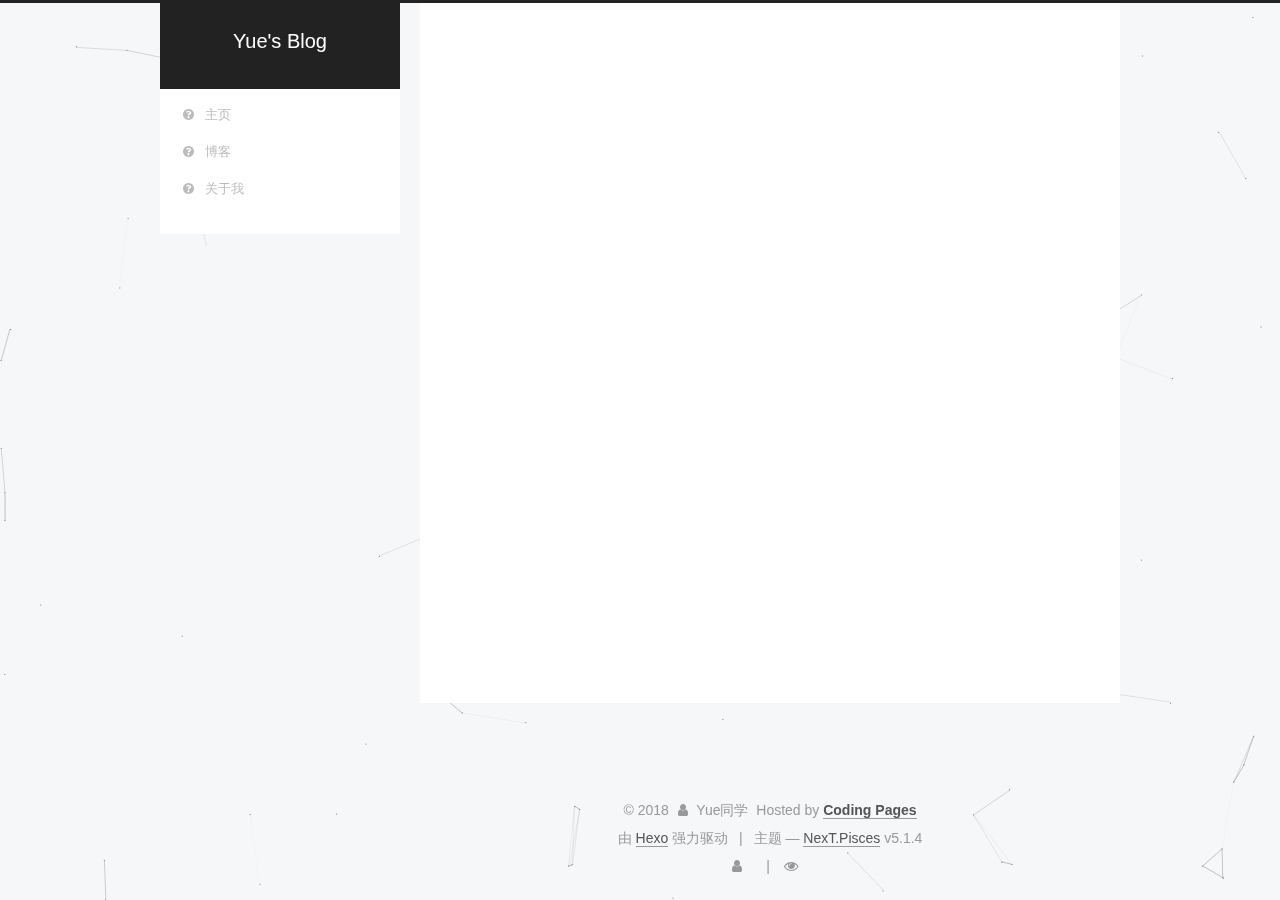
<file: about/index.html>
<!DOCTYPE html>



  


<html class="theme-next pisces use-motion" lang="zh-Hans">
<head>
  <meta charset="UTF-8"/>
<meta http-equiv="X-UA-Compatible" content="IE=edge" />
<meta name="viewport" content="width=device-width, initial-scale=1, maximum-scale=1"/>
<meta name="theme-color" content="#222">









<meta http-equiv="Cache-Control" content="no-transform" />
<meta http-equiv="Cache-Control" content="no-siteapp" />
















  
  
  <link href="/lib/fancybox/source/jquery.fancybox.css?v=2.1.5" rel="stylesheet" type="text/css" />







<link href="/lib/font-awesome/css/font-awesome.min.css?v=4.6.2" rel="stylesheet" type="text/css" />

<link href="/css/main.css?v=5.1.4" rel="stylesheet" type="text/css" />


  <link rel="apple-touch-icon" sizes="180x180" href="/images/apple-touch-icon-next.png?v=5.1.4">


  <link rel="icon" type="image/png" sizes="32x32" href="/images/favicon-32x32-next.png?v=5.1.4">


  <link rel="icon" type="image/png" sizes="16x16" href="/images/favicon-16x16-next.png?v=5.1.4">


  <link rel="mask-icon" href="/images/logo.svg?v=5.1.4" color="#222">





  <meta name="keywords" content="Hexo, NexT" />










<meta name="description" content="一只野生码农，一个可皮可撩可沙雕的90后老年人，希望在大数据方面有所进步，哪怕每天就一点点。 欢迎与我交流。 QQ：296359467 Wechat:yyyxxx1379">
<meta property="og:type" content="website">
<meta property="og:title" content="关于我">
<meta property="og:url" content="https://yuehuajie.coding.me/about/index.html">
<meta property="og:site_name" content="Yue&#39;s Blog">
<meta property="og:description" content="一只野生码农，一个可皮可撩可沙雕的90后老年人，希望在大数据方面有所进步，哪怕每天就一点点。 欢迎与我交流。 QQ：296359467 Wechat:yyyxxx1379">
<meta property="og:locale" content="zh-Hans">
<meta property="og:updated_time" content="2018-09-13T10:08:58.434Z">
<meta name="twitter:card" content="summary">
<meta name="twitter:title" content="关于我">
<meta name="twitter:description" content="一只野生码农，一个可皮可撩可沙雕的90后老年人，希望在大数据方面有所进步，哪怕每天就一点点。 欢迎与我交流。 QQ：296359467 Wechat:yyyxxx1379">



<script type="text/javascript" id="hexo.configurations">
  var NexT = window.NexT || {};
  var CONFIG = {
    root: '/',
    scheme: 'Pisces',
    version: '5.1.4',
    sidebar: {"position":"left","display":"post","offset":12,"b2t":false,"scrollpercent":false,"onmobile":false},
    fancybox: true,
    tabs: true,
    motion: {"enable":true,"async":false,"transition":{"post_block":"fadeIn","post_header":"slideDownIn","post_body":"slideDownIn","coll_header":"slideLeftIn","sidebar":"slideUpIn"}},
    duoshuo: {
      userId: '0',
      author: '博主'
    },
    algolia: {
      applicationID: '',
      apiKey: '',
      indexName: '',
      hits: {"per_page":10},
      labels: {"input_placeholder":"Search for Posts","hits_empty":"We didn't find any results for the search: ${query}","hits_stats":"${hits} results found in ${time} ms"}
    }
  };
</script>



  <link rel="canonical" href="https://yuehuajie.coding.me/about/"/>





  <title>关于我 | Yue's Blog</title>
  








</head>

<body itemscope itemtype="http://schema.org/WebPage" lang="zh-Hans">

  
  
    
  

  <div class="container sidebar-position-left page-post-detail">
    <div class="headband"></div>

    <header id="header" class="header" itemscope itemtype="http://schema.org/WPHeader">
      <div class="header-inner"><div class="site-brand-wrapper">
  <div class="site-meta ">
    

    <div class="custom-logo-site-title">
      <a href="/"  class="brand" rel="start">
        <span class="logo-line-before"><i></i></span>
        <span class="site-title">Yue's Blog</span>
        <span class="logo-line-after"><i></i></span>
      </a>
    </div>
      
        <p class="site-subtitle"></p>
      
  </div>

  <div class="site-nav-toggle">
    <button>
      <span class="btn-bar"></span>
      <span class="btn-bar"></span>
      <span class="btn-bar"></span>
    </button>
  </div>
</div>

<nav class="site-nav">
  

  
    <ul id="menu" class="menu">
      
        
        <li class="menu-item menu-item-home">
          <a href="/" rel="section">
            
              <i class="menu-item-icon fa fa-fw fa-question-circle"></i> <br />
            
            主页
          </a>
        </li>
      
        
        <li class="menu-item menu-item-archives">
          <a href="/archives" rel="section">
            
              <i class="menu-item-icon fa fa-fw fa-question-circle"></i> <br />
            
            博客
          </a>
        </li>
      
        
        <li class="menu-item menu-item-about">
          <a href="/about" rel="section">
            
              <i class="menu-item-icon fa fa-fw fa-question-circle"></i> <br />
            
            关于我
          </a>
        </li>
      

      
    </ul>
  

  
</nav>



 </div>
    </header>

    <main id="main" class="main">
      <div class="main-inner">
        <div class="content-wrap">
          <div id="content" class="content">
            

  <div id="posts" class="posts-expand">
    
    
    
    <div class="post-block page">
      <header class="post-header">

	<h1 class="post-title" itemprop="name headline">关于我</h1>



</header>

      
      
      
      <div class="post-body">
        
        
          <p>一只野生码农，一个可皮可撩可沙雕的90后老年人，希望在大数据方面有所进步，哪怕每天就一点点。</p>
<p>欢迎与我交流。</p>
<p><strong><em>QQ：296359467</em></strong></p>
<p><strong><em>Wechat:yyyxxx1379</em></strong></p>

        
      </div>
      
      
      
    </div>
    
    
    
  </div>


          </div>
          


          

  



        </div>
        
          
  
  <div class="sidebar-toggle">
    <div class="sidebar-toggle-line-wrap">
      <span class="sidebar-toggle-line sidebar-toggle-line-first"></span>
      <span class="sidebar-toggle-line sidebar-toggle-line-middle"></span>
      <span class="sidebar-toggle-line sidebar-toggle-line-last"></span>
    </div>
  </div>

  <aside id="sidebar" class="sidebar">
    
    <div class="sidebar-inner">

      

      

      <section class="site-overview-wrap sidebar-panel sidebar-panel-active">
        <div class="site-overview">
          <div class="site-author motion-element" itemprop="author" itemscope itemtype="http://schema.org/Person">
            
              <p class="site-author-name" itemprop="name">Yue同学</p>
              <p class="site-description motion-element" itemprop="description">念念不忘，必有回响。</p>
          </div>

          <nav class="site-state motion-element">

            
              <div class="site-state-item site-state-posts">
              
                <a href="/archives">
              
                  <span class="site-state-item-count">2</span>
                  <span class="site-state-item-name">日志</span>
                </a>
              </div>
            

            

            

          </nav>

          

          
            <div class="links-of-author motion-element">
                
                  <span class="links-of-author-item">
                    <a href="https://github.com/yuehuajie" target="_blank" title="GitHub">
                      
                        <i class="fa fa-fw fa-globe"></i>GitHub</a>
                  </span>
                
            </div>
          

          
          

          
          
            <div class="links-of-blogroll motion-element links-of-blogroll-block">
              <div class="links-of-blogroll-title">
                <i class="fa  fa-fw fa-link"></i>
                Links
              </div>
              <ul class="links-of-blogroll-list">
                
                  <li class="links-of-blogroll-item">
                    <a href="https://dongkelun.com/" title="Title" target="_blank">Title</a>
                  </li>
                
              </ul>
            </div>
          

          

        </div>
      </section>

      

      

    </div>
  </aside>


        
      </div>
    </main>

    <footer id="footer" class="footer">
      <div class="footer-inner">
        <div class="copyright">&copy; <span itemprop="copyrightYear">2018</span>
  <span class="with-love">
    <i class="fa fa-user"></i>
  </span>
  <span class="author" itemprop="copyrightHolder">Yue同学</span>
  <div class="powered-by">  
  </div>
  <span>Hosted by <a href="https://pages.coding.me" style="font-weight: bold">Coding Pages</a></span>
  

  
 
</div>


  <div class="powered-by">由 <a class="theme-link" target="_blank" href="https://hexo.io">Hexo</a> 强力驱动 </div>



  <span class="post-meta-divider">|</span>



  <div class="theme-info">主题 &mdash; <a class="theme-link" target="_blank" href="https://github.com/iissnan/hexo-theme-next">NexT.Pisces</a> v5.1.4</div>




        
<div class="busuanzi-count">
  <script async src="https://dn-lbstatics.qbox.me/busuanzi/2.3/busuanzi.pure.mini.js"></script>

  
    <span class="site-uv">
      <i class="fa fa-user"></i>
      <span class="busuanzi-value" id="busuanzi_value_site_uv"></span>
      
    </span>
  

  
    <span class="site-pv">
      <i class="fa fa-eye"></i>
      <span class="busuanzi-value" id="busuanzi_value_site_pv"></span>
      
    </span>
  
</div>








        
      </div>
    </footer>

    
      <div class="back-to-top">
        <i class="fa fa-arrow-up"></i>
        
      </div>
    

    

  </div>

  

<script type="text/javascript">
  if (Object.prototype.toString.call(window.Promise) !== '[object Function]') {
    window.Promise = null;
  }
</script>









  


  











  
  
    <script type="text/javascript" src="/lib/jquery/index.js?v=2.1.3"></script>
  

  
  
    <script type="text/javascript" src="/lib/fastclick/lib/fastclick.min.js?v=1.0.6"></script>
  

  
  
    <script type="text/javascript" src="/lib/jquery_lazyload/jquery.lazyload.js?v=1.9.7"></script>
  

  
  
    <script type="text/javascript" src="/lib/velocity/velocity.min.js?v=1.2.1"></script>
  

  
  
    <script type="text/javascript" src="/lib/velocity/velocity.ui.min.js?v=1.2.1"></script>
  

  
  
    <script type="text/javascript" src="/lib/fancybox/source/jquery.fancybox.pack.js?v=2.1.5"></script>
  

  
  
    <script type="text/javascript" src="/lib/canvas-nest/canvas-nest.min.js"></script>
  


  


  <script type="text/javascript" src="/js/src/utils.js?v=5.1.4"></script>

  <script type="text/javascript" src="/js/src/motion.js?v=5.1.4"></script>



  
  


  <script type="text/javascript" src="/js/src/affix.js?v=5.1.4"></script>

  <script type="text/javascript" src="/js/src/schemes/pisces.js?v=5.1.4"></script>



  
  <script type="text/javascript" src="/js/src/scrollspy.js?v=5.1.4"></script>
<script type="text/javascript" src="/js/src/post-details.js?v=5.1.4"></script>



  


  <script type="text/javascript" src="/js/src/bootstrap.js?v=5.1.4"></script>



  


  




	





  





  












  





  

  

  

  
  

  

  

  

</body>
</html>
</file>
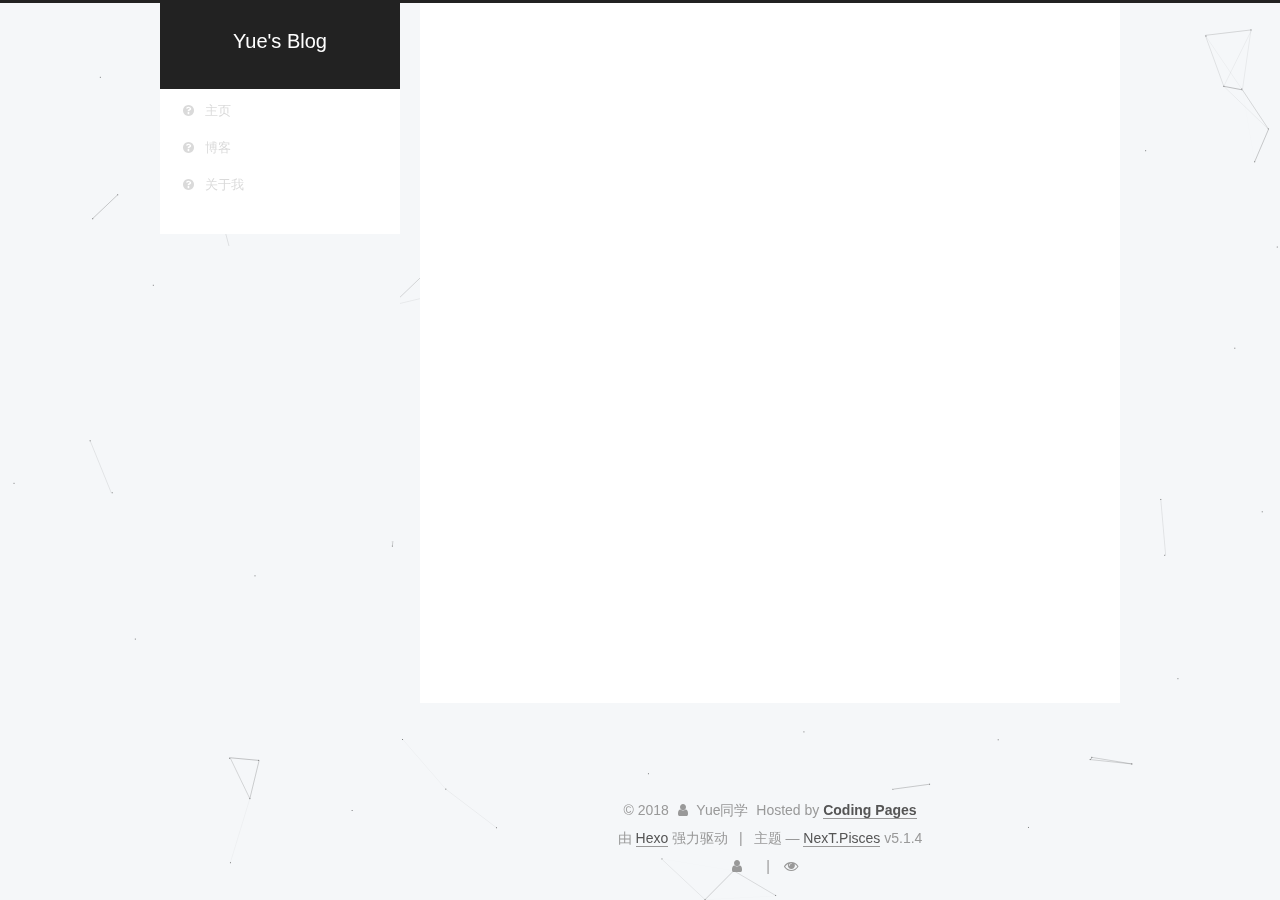
<file: archives/index.html>
<!DOCTYPE html>



  


<html class="theme-next pisces use-motion" lang="zh-Hans">
<head>
  <meta charset="UTF-8"/>
<meta http-equiv="X-UA-Compatible" content="IE=edge" />
<meta name="viewport" content="width=device-width, initial-scale=1, maximum-scale=1"/>
<meta name="theme-color" content="#222">









<meta http-equiv="Cache-Control" content="no-transform" />
<meta http-equiv="Cache-Control" content="no-siteapp" />
















  
  
  <link href="/lib/fancybox/source/jquery.fancybox.css?v=2.1.5" rel="stylesheet" type="text/css" />







<link href="/lib/font-awesome/css/font-awesome.min.css?v=4.6.2" rel="stylesheet" type="text/css" />

<link href="/css/main.css?v=5.1.4" rel="stylesheet" type="text/css" />


  <link rel="apple-touch-icon" sizes="180x180" href="/images/apple-touch-icon-next.png?v=5.1.4">


  <link rel="icon" type="image/png" sizes="32x32" href="/images/favicon-32x32-next.png?v=5.1.4">


  <link rel="icon" type="image/png" sizes="16x16" href="/images/favicon-16x16-next.png?v=5.1.4">


  <link rel="mask-icon" href="/images/logo.svg?v=5.1.4" color="#222">





  <meta name="keywords" content="Hexo, NexT" />










<meta name="description" content="念念不忘，必有回响。">
<meta property="og:type" content="website">
<meta property="og:title" content="Yue&#39;s Blog">
<meta property="og:url" content="https://yuehuajie.coding.me/archives/index.html">
<meta property="og:site_name" content="Yue&#39;s Blog">
<meta property="og:description" content="念念不忘，必有回响。">
<meta property="og:locale" content="zh-Hans">
<meta name="twitter:card" content="summary">
<meta name="twitter:title" content="Yue&#39;s Blog">
<meta name="twitter:description" content="念念不忘，必有回响。">



<script type="text/javascript" id="hexo.configurations">
  var NexT = window.NexT || {};
  var CONFIG = {
    root: '/',
    scheme: 'Pisces',
    version: '5.1.4',
    sidebar: {"position":"left","display":"post","offset":12,"b2t":false,"scrollpercent":false,"onmobile":false},
    fancybox: true,
    tabs: true,
    motion: {"enable":true,"async":false,"transition":{"post_block":"fadeIn","post_header":"slideDownIn","post_body":"slideDownIn","coll_header":"slideLeftIn","sidebar":"slideUpIn"}},
    duoshuo: {
      userId: '0',
      author: '博主'
    },
    algolia: {
      applicationID: '',
      apiKey: '',
      indexName: '',
      hits: {"per_page":10},
      labels: {"input_placeholder":"Search for Posts","hits_empty":"We didn't find any results for the search: ${query}","hits_stats":"${hits} results found in ${time} ms"}
    }
  };
</script>



  <link rel="canonical" href="https://yuehuajie.coding.me/archives/"/>





  <title>归档 | Yue's Blog</title>
  








</head>

<body itemscope itemtype="http://schema.org/WebPage" lang="zh-Hans">

  
  
    
  

  <div class="container sidebar-position-left page-archive">
    <div class="headband"></div>

    <header id="header" class="header" itemscope itemtype="http://schema.org/WPHeader">
      <div class="header-inner"><div class="site-brand-wrapper">
  <div class="site-meta ">
    

    <div class="custom-logo-site-title">
      <a href="/"  class="brand" rel="start">
        <span class="logo-line-before"><i></i></span>
        <span class="site-title">Yue's Blog</span>
        <span class="logo-line-after"><i></i></span>
      </a>
    </div>
      
        <p class="site-subtitle"></p>
      
  </div>

  <div class="site-nav-toggle">
    <button>
      <span class="btn-bar"></span>
      <span class="btn-bar"></span>
      <span class="btn-bar"></span>
    </button>
  </div>
</div>

<nav class="site-nav">
  

  
    <ul id="menu" class="menu">
      
        
        <li class="menu-item menu-item-home">
          <a href="/" rel="section">
            
              <i class="menu-item-icon fa fa-fw fa-question-circle"></i> <br />
            
            主页
          </a>
        </li>
      
        
        <li class="menu-item menu-item-archives">
          <a href="/archives" rel="section">
            
              <i class="menu-item-icon fa fa-fw fa-question-circle"></i> <br />
            
            博客
          </a>
        </li>
      
        
        <li class="menu-item menu-item-about">
          <a href="/about" rel="section">
            
              <i class="menu-item-icon fa fa-fw fa-question-circle"></i> <br />
            
            关于我
          </a>
        </li>
      

      
    </ul>
  

  
</nav>



 </div>
    </header>

    <main id="main" class="main">
      <div class="main-inner">
        <div class="content-wrap">
          <div id="content" class="content">
            

  
  
  
  <div class="post-block archive">
    <div id="posts" class="posts-collapse">
      <span class="archive-move-on"></span>

      <span class="archive-page-counter">
        
        
        
          
        
        嗯..! 目前共计 2 篇日志。 继续努力。
      </span>

      

        
        
        

        
          
          <div class="collection-title">
            <h1 class="archive-year" id="archive-year-2018">2018</h1>
          </div>
        
        

        

  <article class="post post-type-normal" itemscope itemtype="http://schema.org/Article">
    <header class="post-header">

      <h2 class="post-title">
        
            <a class="post-title-link" href="/2018/09/13/新文档/" itemprop="url">
              
                <span itemprop="name">未命名</span>
              
            </a>
        
      </h2>

      <div class="post-meta">
        <time class="post-time" itemprop="dateCreated"
              datetime="2018-09-13T18:29:08+08:00"
              content="2018-09-13" >
          09-13
        </time>
      </div>

    </header>
  </article>



      

        
        
        

        
        

        

  <article class="post post-type-normal" itemscope itemtype="http://schema.org/Article">
    <header class="post-header">

      <h2 class="post-title">
        
            <a class="post-title-link" href="/2018/09/12/spark记录/" itemprop="url">
              
                <span itemprop="name">markdown语法</span>
              
            </a>
        
      </h2>

      <div class="post-meta">
        <time class="post-time" itemprop="dateCreated"
              datetime="2018-09-12T17:53:59+08:00"
              content="2018-09-12" >
          09-12
        </time>
      </div>

    </header>
  </article>



      

    </div>
  </div>
  
  
  

  



          </div>
          


          

        </div>
        
          
  
  <div class="sidebar-toggle">
    <div class="sidebar-toggle-line-wrap">
      <span class="sidebar-toggle-line sidebar-toggle-line-first"></span>
      <span class="sidebar-toggle-line sidebar-toggle-line-middle"></span>
      <span class="sidebar-toggle-line sidebar-toggle-line-last"></span>
    </div>
  </div>

  <aside id="sidebar" class="sidebar">
    
    <div class="sidebar-inner">

      

      

      <section class="site-overview-wrap sidebar-panel sidebar-panel-active">
        <div class="site-overview">
          <div class="site-author motion-element" itemprop="author" itemscope itemtype="http://schema.org/Person">
            
              <p class="site-author-name" itemprop="name">Yue同学</p>
              <p class="site-description motion-element" itemprop="description">念念不忘，必有回响。</p>
          </div>

          <nav class="site-state motion-element">

            
              <div class="site-state-item site-state-posts">
              
                <a href="/archives">
              
                  <span class="site-state-item-count">2</span>
                  <span class="site-state-item-name">日志</span>
                </a>
              </div>
            

            

            

          </nav>

          

          
            <div class="links-of-author motion-element">
                
                  <span class="links-of-author-item">
                    <a href="https://github.com/yuehuajie" target="_blank" title="GitHub">
                      
                        <i class="fa fa-fw fa-globe"></i>GitHub</a>
                  </span>
                
            </div>
          

          
          

          
          
            <div class="links-of-blogroll motion-element links-of-blogroll-block">
              <div class="links-of-blogroll-title">
                <i class="fa  fa-fw fa-link"></i>
                Links
              </div>
              <ul class="links-of-blogroll-list">
                
                  <li class="links-of-blogroll-item">
                    <a href="https://dongkelun.com/" title="Title" target="_blank">Title</a>
                  </li>
                
              </ul>
            </div>
          

          

        </div>
      </section>

      

      

    </div>
  </aside>


        
      </div>
    </main>

    <footer id="footer" class="footer">
      <div class="footer-inner">
        <div class="copyright">&copy; <span itemprop="copyrightYear">2018</span>
  <span class="with-love">
    <i class="fa fa-user"></i>
  </span>
  <span class="author" itemprop="copyrightHolder">Yue同学</span>
  <div class="powered-by">  
  </div>
  <span>Hosted by <a href="https://pages.coding.me" style="font-weight: bold">Coding Pages</a></span>
  

  
 
</div>


  <div class="powered-by">由 <a class="theme-link" target="_blank" href="https://hexo.io">Hexo</a> 强力驱动 </div>



  <span class="post-meta-divider">|</span>



  <div class="theme-info">主题 &mdash; <a class="theme-link" target="_blank" href="https://github.com/iissnan/hexo-theme-next">NexT.Pisces</a> v5.1.4</div>




        
<div class="busuanzi-count">
  <script async src="https://dn-lbstatics.qbox.me/busuanzi/2.3/busuanzi.pure.mini.js"></script>

  
    <span class="site-uv">
      <i class="fa fa-user"></i>
      <span class="busuanzi-value" id="busuanzi_value_site_uv"></span>
      
    </span>
  

  
    <span class="site-pv">
      <i class="fa fa-eye"></i>
      <span class="busuanzi-value" id="busuanzi_value_site_pv"></span>
      
    </span>
  
</div>








        
      </div>
    </footer>

    
      <div class="back-to-top">
        <i class="fa fa-arrow-up"></i>
        
      </div>
    

    

  </div>

  

<script type="text/javascript">
  if (Object.prototype.toString.call(window.Promise) !== '[object Function]') {
    window.Promise = null;
  }
</script>









  


  











  
  
    <script type="text/javascript" src="/lib/jquery/index.js?v=2.1.3"></script>
  

  
  
    <script type="text/javascript" src="/lib/fastclick/lib/fastclick.min.js?v=1.0.6"></script>
  

  
  
    <script type="text/javascript" src="/lib/jquery_lazyload/jquery.lazyload.js?v=1.9.7"></script>
  

  
  
    <script type="text/javascript" src="/lib/velocity/velocity.min.js?v=1.2.1"></script>
  

  
  
    <script type="text/javascript" src="/lib/velocity/velocity.ui.min.js?v=1.2.1"></script>
  

  
  
    <script type="text/javascript" src="/lib/fancybox/source/jquery.fancybox.pack.js?v=2.1.5"></script>
  

  
  
    <script type="text/javascript" src="/lib/canvas-nest/canvas-nest.min.js"></script>
  


  


  <script type="text/javascript" src="/js/src/utils.js?v=5.1.4"></script>

  <script type="text/javascript" src="/js/src/motion.js?v=5.1.4"></script>



  
  


  <script type="text/javascript" src="/js/src/affix.js?v=5.1.4"></script>

  <script type="text/javascript" src="/js/src/schemes/pisces.js?v=5.1.4"></script>



  

  


  <script type="text/javascript" src="/js/src/bootstrap.js?v=5.1.4"></script>



  


  




	





  





  












  





  

  

  

  
  

  

  

  

</body>
</html>
</file>
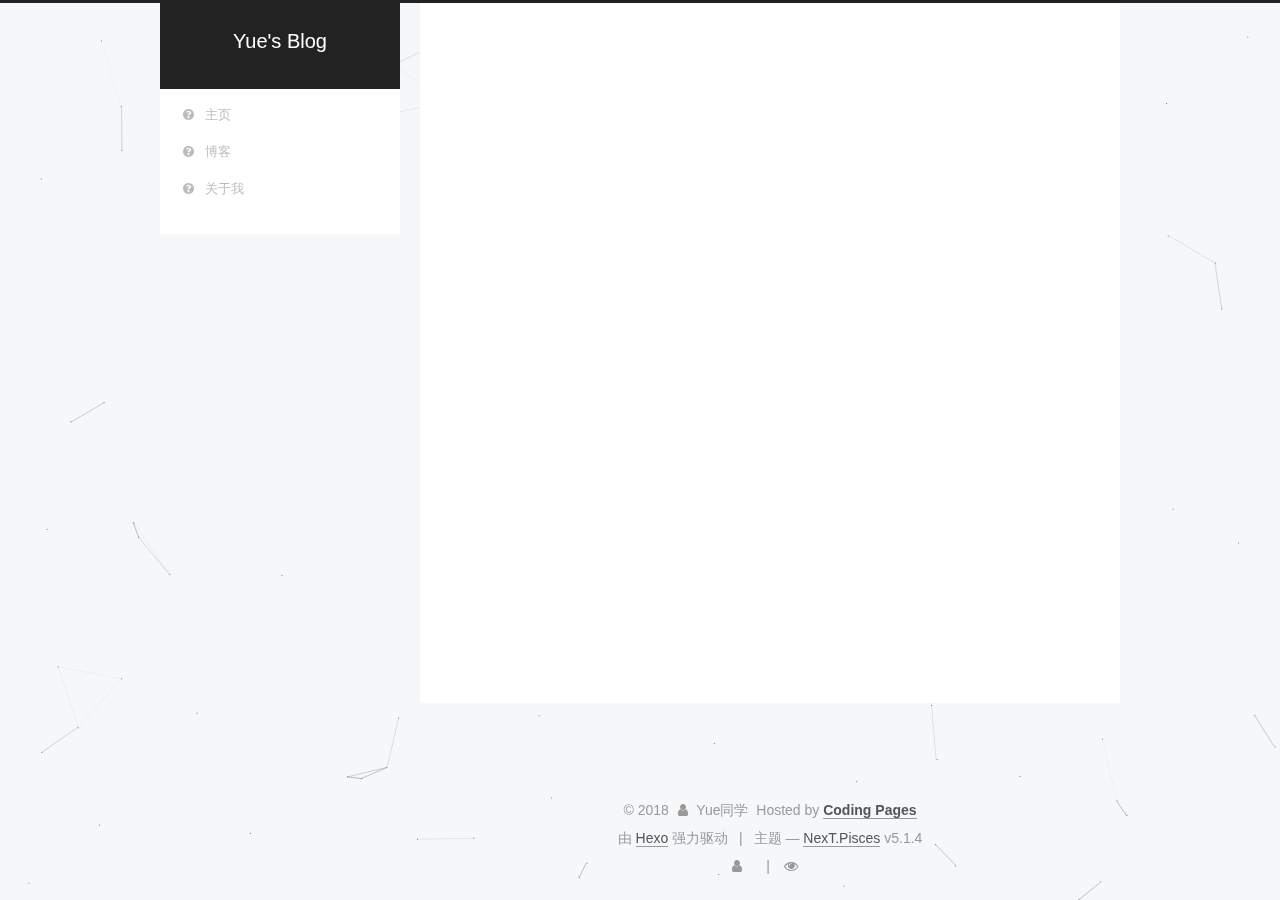
<file: archives/2018/index.html>
<!DOCTYPE html>



  


<html class="theme-next pisces use-motion" lang="zh-Hans">
<head>
  <meta charset="UTF-8"/>
<meta http-equiv="X-UA-Compatible" content="IE=edge" />
<meta name="viewport" content="width=device-width, initial-scale=1, maximum-scale=1"/>
<meta name="theme-color" content="#222">









<meta http-equiv="Cache-Control" content="no-transform" />
<meta http-equiv="Cache-Control" content="no-siteapp" />
















  
  
  <link href="/lib/fancybox/source/jquery.fancybox.css?v=2.1.5" rel="stylesheet" type="text/css" />







<link href="/lib/font-awesome/css/font-awesome.min.css?v=4.6.2" rel="stylesheet" type="text/css" />

<link href="/css/main.css?v=5.1.4" rel="stylesheet" type="text/css" />


  <link rel="apple-touch-icon" sizes="180x180" href="/images/apple-touch-icon-next.png?v=5.1.4">


  <link rel="icon" type="image/png" sizes="32x32" href="/images/favicon-32x32-next.png?v=5.1.4">


  <link rel="icon" type="image/png" sizes="16x16" href="/images/favicon-16x16-next.png?v=5.1.4">


  <link rel="mask-icon" href="/images/logo.svg?v=5.1.4" color="#222">





  <meta name="keywords" content="Hexo, NexT" />










<meta name="description" content="念念不忘，必有回响。">
<meta property="og:type" content="website">
<meta property="og:title" content="Yue&#39;s Blog">
<meta property="og:url" content="https://yuehuajie.coding.me/archives/2018/index.html">
<meta property="og:site_name" content="Yue&#39;s Blog">
<meta property="og:description" content="念念不忘，必有回响。">
<meta property="og:locale" content="zh-Hans">
<meta name="twitter:card" content="summary">
<meta name="twitter:title" content="Yue&#39;s Blog">
<meta name="twitter:description" content="念念不忘，必有回响。">



<script type="text/javascript" id="hexo.configurations">
  var NexT = window.NexT || {};
  var CONFIG = {
    root: '/',
    scheme: 'Pisces',
    version: '5.1.4',
    sidebar: {"position":"left","display":"post","offset":12,"b2t":false,"scrollpercent":false,"onmobile":false},
    fancybox: true,
    tabs: true,
    motion: {"enable":true,"async":false,"transition":{"post_block":"fadeIn","post_header":"slideDownIn","post_body":"slideDownIn","coll_header":"slideLeftIn","sidebar":"slideUpIn"}},
    duoshuo: {
      userId: '0',
      author: '博主'
    },
    algolia: {
      applicationID: '',
      apiKey: '',
      indexName: '',
      hits: {"per_page":10},
      labels: {"input_placeholder":"Search for Posts","hits_empty":"We didn't find any results for the search: ${query}","hits_stats":"${hits} results found in ${time} ms"}
    }
  };
</script>



  <link rel="canonical" href="https://yuehuajie.coding.me/archives/2018/"/>





  <title>归档 | Yue's Blog</title>
  








</head>

<body itemscope itemtype="http://schema.org/WebPage" lang="zh-Hans">

  
  
    
  

  <div class="container sidebar-position-left page-archive">
    <div class="headband"></div>

    <header id="header" class="header" itemscope itemtype="http://schema.org/WPHeader">
      <div class="header-inner"><div class="site-brand-wrapper">
  <div class="site-meta ">
    

    <div class="custom-logo-site-title">
      <a href="/"  class="brand" rel="start">
        <span class="logo-line-before"><i></i></span>
        <span class="site-title">Yue's Blog</span>
        <span class="logo-line-after"><i></i></span>
      </a>
    </div>
      
        <p class="site-subtitle"></p>
      
  </div>

  <div class="site-nav-toggle">
    <button>
      <span class="btn-bar"></span>
      <span class="btn-bar"></span>
      <span class="btn-bar"></span>
    </button>
  </div>
</div>

<nav class="site-nav">
  

  
    <ul id="menu" class="menu">
      
        
        <li class="menu-item menu-item-home">
          <a href="/" rel="section">
            
              <i class="menu-item-icon fa fa-fw fa-question-circle"></i> <br />
            
            主页
          </a>
        </li>
      
        
        <li class="menu-item menu-item-archives">
          <a href="/archives" rel="section">
            
              <i class="menu-item-icon fa fa-fw fa-question-circle"></i> <br />
            
            博客
          </a>
        </li>
      
        
        <li class="menu-item menu-item-about">
          <a href="/about" rel="section">
            
              <i class="menu-item-icon fa fa-fw fa-question-circle"></i> <br />
            
            关于我
          </a>
        </li>
      

      
    </ul>
  

  
</nav>



 </div>
    </header>

    <main id="main" class="main">
      <div class="main-inner">
        <div class="content-wrap">
          <div id="content" class="content">
            

  
  
  
  <div class="post-block archive">
    <div id="posts" class="posts-collapse">
      <span class="archive-move-on"></span>

      <span class="archive-page-counter">
        
        
        
          
        
        嗯..! 目前共计 1 篇日志。 继续努力。
      </span>

      

        
        
        

        
          
          <div class="collection-title">
            <h1 class="archive-year" id="archive-year-2018">2018</h1>
          </div>
        
        

        

  <article class="post post-type-normal" itemscope itemtype="http://schema.org/Article">
    <header class="post-header">

      <h2 class="post-title">
        
            <a class="post-title-link" href="/2018/09/12/spark记录/" itemprop="url">
              
                <span itemprop="name">markdown语法</span>
              
            </a>
        
      </h2>

      <div class="post-meta">
        <time class="post-time" itemprop="dateCreated"
              datetime="2018-09-12T17:53:59+08:00"
              content="2018-09-12" >
          09-12
        </time>
      </div>

    </header>
  </article>



      

    </div>
  </div>
  
  
  

  



          </div>
          


          

        </div>
        
          
  
  <div class="sidebar-toggle">
    <div class="sidebar-toggle-line-wrap">
      <span class="sidebar-toggle-line sidebar-toggle-line-first"></span>
      <span class="sidebar-toggle-line sidebar-toggle-line-middle"></span>
      <span class="sidebar-toggle-line sidebar-toggle-line-last"></span>
    </div>
  </div>

  <aside id="sidebar" class="sidebar">
    
    <div class="sidebar-inner">

      

      

      <section class="site-overview-wrap sidebar-panel sidebar-panel-active">
        <div class="site-overview">
          <div class="site-author motion-element" itemprop="author" itemscope itemtype="http://schema.org/Person">
            
              <p class="site-author-name" itemprop="name">Yue同学</p>
              <p class="site-description motion-element" itemprop="description">念念不忘，必有回响。</p>
          </div>

          <nav class="site-state motion-element">

            
              <div class="site-state-item site-state-posts">
              
                <a href="/archives">
              
                  <span class="site-state-item-count">1</span>
                  <span class="site-state-item-name">日志</span>
                </a>
              </div>
            

            

            

          </nav>

          

          
            <div class="links-of-author motion-element">
                
                  <span class="links-of-author-item">
                    <a href="https://github.com/yuehuajie" target="_blank" title="GitHub">
                      
                        <i class="fa fa-fw fa-globe"></i>GitHub</a>
                  </span>
                
            </div>
          

          
          

          
          
            <div class="links-of-blogroll motion-element links-of-blogroll-block">
              <div class="links-of-blogroll-title">
                <i class="fa  fa-fw fa-link"></i>
                Links
              </div>
              <ul class="links-of-blogroll-list">
                
                  <li class="links-of-blogroll-item">
                    <a href="https://dongkelun.com/" title="Title" target="_blank">Title</a>
                  </li>
                
              </ul>
            </div>
          

          

        </div>
      </section>

      

      

    </div>
  </aside>


        
      </div>
    </main>

    <footer id="footer" class="footer">
      <div class="footer-inner">
        <div class="copyright">&copy; <span itemprop="copyrightYear">2018</span>
  <span class="with-love">
    <i class="fa fa-user"></i>
  </span>
  <span class="author" itemprop="copyrightHolder">Yue同学</span>
  <div class="powered-by">  
  </div>
  <span>Hosted by <a href="https://pages.coding.me" style="font-weight: bold">Coding Pages</a></span>
  

  
 
</div>


  <div class="powered-by">由 <a class="theme-link" target="_blank" href="https://hexo.io">Hexo</a> 强力驱动 </div>



  <span class="post-meta-divider">|</span>



  <div class="theme-info">主题 &mdash; <a class="theme-link" target="_blank" href="https://github.com/iissnan/hexo-theme-next">NexT.Pisces</a> v5.1.4</div>




        
<div class="busuanzi-count">
  <script async src="https://dn-lbstatics.qbox.me/busuanzi/2.3/busuanzi.pure.mini.js"></script>

  
    <span class="site-uv">
      <i class="fa fa-user"></i>
      <span class="busuanzi-value" id="busuanzi_value_site_uv"></span>
      
    </span>
  

  
    <span class="site-pv">
      <i class="fa fa-eye"></i>
      <span class="busuanzi-value" id="busuanzi_value_site_pv"></span>
      
    </span>
  
</div>








        
      </div>
    </footer>

    
      <div class="back-to-top">
        <i class="fa fa-arrow-up"></i>
        
      </div>
    

    

  </div>

  

<script type="text/javascript">
  if (Object.prototype.toString.call(window.Promise) !== '[object Function]') {
    window.Promise = null;
  }
</script>









  


  











  
  
    <script type="text/javascript" src="/lib/jquery/index.js?v=2.1.3"></script>
  

  
  
    <script type="text/javascript" src="/lib/fastclick/lib/fastclick.min.js?v=1.0.6"></script>
  

  
  
    <script type="text/javascript" src="/lib/jquery_lazyload/jquery.lazyload.js?v=1.9.7"></script>
  

  
  
    <script type="text/javascript" src="/lib/velocity/velocity.min.js?v=1.2.1"></script>
  

  
  
    <script type="text/javascript" src="/lib/velocity/velocity.ui.min.js?v=1.2.1"></script>
  

  
  
    <script type="text/javascript" src="/lib/fancybox/source/jquery.fancybox.pack.js?v=2.1.5"></script>
  

  
  
    <script type="text/javascript" src="/lib/canvas-nest/canvas-nest.min.js"></script>
  


  


  <script type="text/javascript" src="/js/src/utils.js?v=5.1.4"></script>

  <script type="text/javascript" src="/js/src/motion.js?v=5.1.4"></script>



  
  


  <script type="text/javascript" src="/js/src/affix.js?v=5.1.4"></script>

  <script type="text/javascript" src="/js/src/schemes/pisces.js?v=5.1.4"></script>



  

  


  <script type="text/javascript" src="/js/src/bootstrap.js?v=5.1.4"></script>



  


  




	





  





  












  





  

  

  

  
  

  

  

  

</body>
</html>
</file>
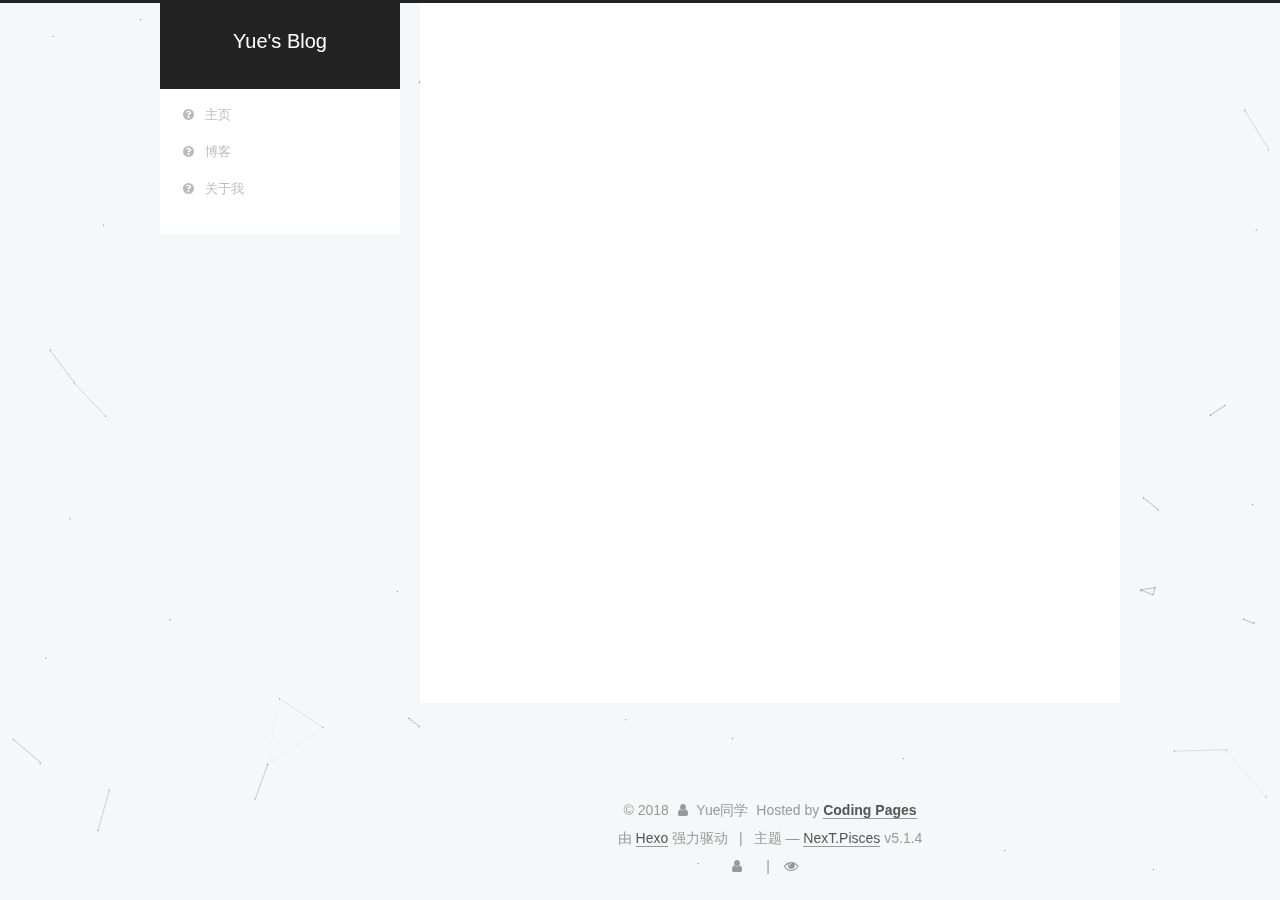
<file: archives/2018/09/index.html>
<!DOCTYPE html>



  


<html class="theme-next pisces use-motion" lang="zh-Hans">
<head>
  <meta charset="UTF-8"/>
<meta http-equiv="X-UA-Compatible" content="IE=edge" />
<meta name="viewport" content="width=device-width, initial-scale=1, maximum-scale=1"/>
<meta name="theme-color" content="#222">









<meta http-equiv="Cache-Control" content="no-transform" />
<meta http-equiv="Cache-Control" content="no-siteapp" />
















  
  
  <link href="/lib/fancybox/source/jquery.fancybox.css?v=2.1.5" rel="stylesheet" type="text/css" />







<link href="/lib/font-awesome/css/font-awesome.min.css?v=4.6.2" rel="stylesheet" type="text/css" />

<link href="/css/main.css?v=5.1.4" rel="stylesheet" type="text/css" />


  <link rel="apple-touch-icon" sizes="180x180" href="/images/apple-touch-icon-next.png?v=5.1.4">


  <link rel="icon" type="image/png" sizes="32x32" href="/images/favicon-32x32-next.png?v=5.1.4">


  <link rel="icon" type="image/png" sizes="16x16" href="/images/favicon-16x16-next.png?v=5.1.4">


  <link rel="mask-icon" href="/images/logo.svg?v=5.1.4" color="#222">





  <meta name="keywords" content="Hexo, NexT" />










<meta name="description" content="念念不忘，必有回响。">
<meta property="og:type" content="website">
<meta property="og:title" content="Yue&#39;s Blog">
<meta property="og:url" content="https://yuehuajie.coding.me/archives/2018/09/index.html">
<meta property="og:site_name" content="Yue&#39;s Blog">
<meta property="og:description" content="念念不忘，必有回响。">
<meta property="og:locale" content="zh-Hans">
<meta name="twitter:card" content="summary">
<meta name="twitter:title" content="Yue&#39;s Blog">
<meta name="twitter:description" content="念念不忘，必有回响。">



<script type="text/javascript" id="hexo.configurations">
  var NexT = window.NexT || {};
  var CONFIG = {
    root: '/',
    scheme: 'Pisces',
    version: '5.1.4',
    sidebar: {"position":"left","display":"post","offset":12,"b2t":false,"scrollpercent":false,"onmobile":false},
    fancybox: true,
    tabs: true,
    motion: {"enable":true,"async":false,"transition":{"post_block":"fadeIn","post_header":"slideDownIn","post_body":"slideDownIn","coll_header":"slideLeftIn","sidebar":"slideUpIn"}},
    duoshuo: {
      userId: '0',
      author: '博主'
    },
    algolia: {
      applicationID: '',
      apiKey: '',
      indexName: '',
      hits: {"per_page":10},
      labels: {"input_placeholder":"Search for Posts","hits_empty":"We didn't find any results for the search: ${query}","hits_stats":"${hits} results found in ${time} ms"}
    }
  };
</script>



  <link rel="canonical" href="https://yuehuajie.coding.me/archives/2018/09/"/>





  <title>归档 | Yue's Blog</title>
  








</head>

<body itemscope itemtype="http://schema.org/WebPage" lang="zh-Hans">

  
  
    
  

  <div class="container sidebar-position-left page-archive">
    <div class="headband"></div>

    <header id="header" class="header" itemscope itemtype="http://schema.org/WPHeader">
      <div class="header-inner"><div class="site-brand-wrapper">
  <div class="site-meta ">
    

    <div class="custom-logo-site-title">
      <a href="/"  class="brand" rel="start">
        <span class="logo-line-before"><i></i></span>
        <span class="site-title">Yue's Blog</span>
        <span class="logo-line-after"><i></i></span>
      </a>
    </div>
      
        <p class="site-subtitle"></p>
      
  </div>

  <div class="site-nav-toggle">
    <button>
      <span class="btn-bar"></span>
      <span class="btn-bar"></span>
      <span class="btn-bar"></span>
    </button>
  </div>
</div>

<nav class="site-nav">
  

  
    <ul id="menu" class="menu">
      
        
        <li class="menu-item menu-item-home">
          <a href="/" rel="section">
            
              <i class="menu-item-icon fa fa-fw fa-question-circle"></i> <br />
            
            主页
          </a>
        </li>
      
        
        <li class="menu-item menu-item-archives">
          <a href="/archives" rel="section">
            
              <i class="menu-item-icon fa fa-fw fa-question-circle"></i> <br />
            
            博客
          </a>
        </li>
      
        
        <li class="menu-item menu-item-about">
          <a href="/about" rel="section">
            
              <i class="menu-item-icon fa fa-fw fa-question-circle"></i> <br />
            
            关于我
          </a>
        </li>
      

      
    </ul>
  

  
</nav>



 </div>
    </header>

    <main id="main" class="main">
      <div class="main-inner">
        <div class="content-wrap">
          <div id="content" class="content">
            

  
  
  
  <div class="post-block archive">
    <div id="posts" class="posts-collapse">
      <span class="archive-move-on"></span>

      <span class="archive-page-counter">
        
        
        
          
        
        嗯..! 目前共计 2 篇日志。 继续努力。
      </span>

      

        
        
        

        
          
          <div class="collection-title">
            <h1 class="archive-year" id="archive-year-2018">2018</h1>
          </div>
        
        

        

  <article class="post post-type-normal" itemscope itemtype="http://schema.org/Article">
    <header class="post-header">

      <h2 class="post-title">
        
            <a class="post-title-link" href="/2018/09/13/新文档/" itemprop="url">
              
                <span itemprop="name">未命名</span>
              
            </a>
        
      </h2>

      <div class="post-meta">
        <time class="post-time" itemprop="dateCreated"
              datetime="2018-09-13T18:29:08+08:00"
              content="2018-09-13" >
          09-13
        </time>
      </div>

    </header>
  </article>



      

        
        
        

        
        

        

  <article class="post post-type-normal" itemscope itemtype="http://schema.org/Article">
    <header class="post-header">

      <h2 class="post-title">
        
            <a class="post-title-link" href="/2018/09/12/spark记录/" itemprop="url">
              
                <span itemprop="name">markdown语法</span>
              
            </a>
        
      </h2>

      <div class="post-meta">
        <time class="post-time" itemprop="dateCreated"
              datetime="2018-09-12T17:53:59+08:00"
              content="2018-09-12" >
          09-12
        </time>
      </div>

    </header>
  </article>



      

    </div>
  </div>
  
  
  

  



          </div>
          


          

        </div>
        
          
  
  <div class="sidebar-toggle">
    <div class="sidebar-toggle-line-wrap">
      <span class="sidebar-toggle-line sidebar-toggle-line-first"></span>
      <span class="sidebar-toggle-line sidebar-toggle-line-middle"></span>
      <span class="sidebar-toggle-line sidebar-toggle-line-last"></span>
    </div>
  </div>

  <aside id="sidebar" class="sidebar">
    
    <div class="sidebar-inner">

      

      

      <section class="site-overview-wrap sidebar-panel sidebar-panel-active">
        <div class="site-overview">
          <div class="site-author motion-element" itemprop="author" itemscope itemtype="http://schema.org/Person">
            
              <p class="site-author-name" itemprop="name">Yue同学</p>
              <p class="site-description motion-element" itemprop="description">念念不忘，必有回响。</p>
          </div>

          <nav class="site-state motion-element">

            
              <div class="site-state-item site-state-posts">
              
                <a href="/archives">
              
                  <span class="site-state-item-count">2</span>
                  <span class="site-state-item-name">日志</span>
                </a>
              </div>
            

            

            

          </nav>

          

          
            <div class="links-of-author motion-element">
                
                  <span class="links-of-author-item">
                    <a href="https://github.com/yuehuajie" target="_blank" title="GitHub">
                      
                        <i class="fa fa-fw fa-globe"></i>GitHub</a>
                  </span>
                
            </div>
          

          
          

          
          
            <div class="links-of-blogroll motion-element links-of-blogroll-block">
              <div class="links-of-blogroll-title">
                <i class="fa  fa-fw fa-link"></i>
                Links
              </div>
              <ul class="links-of-blogroll-list">
                
                  <li class="links-of-blogroll-item">
                    <a href="https://dongkelun.com/" title="Title" target="_blank">Title</a>
                  </li>
                
              </ul>
            </div>
          

          

        </div>
      </section>

      

      

    </div>
  </aside>


        
      </div>
    </main>

    <footer id="footer" class="footer">
      <div class="footer-inner">
        <div class="copyright">&copy; <span itemprop="copyrightYear">2018</span>
  <span class="with-love">
    <i class="fa fa-user"></i>
  </span>
  <span class="author" itemprop="copyrightHolder">Yue同学</span>
  <div class="powered-by">  
  </div>
  <span>Hosted by <a href="https://pages.coding.me" style="font-weight: bold">Coding Pages</a></span>
  

  
 
</div>


  <div class="powered-by">由 <a class="theme-link" target="_blank" href="https://hexo.io">Hexo</a> 强力驱动 </div>



  <span class="post-meta-divider">|</span>



  <div class="theme-info">主题 &mdash; <a class="theme-link" target="_blank" href="https://github.com/iissnan/hexo-theme-next">NexT.Pisces</a> v5.1.4</div>




        
<div class="busuanzi-count">
  <script async src="https://dn-lbstatics.qbox.me/busuanzi/2.3/busuanzi.pure.mini.js"></script>

  
    <span class="site-uv">
      <i class="fa fa-user"></i>
      <span class="busuanzi-value" id="busuanzi_value_site_uv"></span>
      
    </span>
  

  
    <span class="site-pv">
      <i class="fa fa-eye"></i>
      <span class="busuanzi-value" id="busuanzi_value_site_pv"></span>
      
    </span>
  
</div>








        
      </div>
    </footer>

    
      <div class="back-to-top">
        <i class="fa fa-arrow-up"></i>
        
      </div>
    

    

  </div>

  

<script type="text/javascript">
  if (Object.prototype.toString.call(window.Promise) !== '[object Function]') {
    window.Promise = null;
  }
</script>









  


  











  
  
    <script type="text/javascript" src="/lib/jquery/index.js?v=2.1.3"></script>
  

  
  
    <script type="text/javascript" src="/lib/fastclick/lib/fastclick.min.js?v=1.0.6"></script>
  

  
  
    <script type="text/javascript" src="/lib/jquery_lazyload/jquery.lazyload.js?v=1.9.7"></script>
  

  
  
    <script type="text/javascript" src="/lib/velocity/velocity.min.js?v=1.2.1"></script>
  

  
  
    <script type="text/javascript" src="/lib/velocity/velocity.ui.min.js?v=1.2.1"></script>
  

  
  
    <script type="text/javascript" src="/lib/fancybox/source/jquery.fancybox.pack.js?v=2.1.5"></script>
  

  
  
    <script type="text/javascript" src="/lib/canvas-nest/canvas-nest.min.js"></script>
  


  


  <script type="text/javascript" src="/js/src/utils.js?v=5.1.4"></script>

  <script type="text/javascript" src="/js/src/motion.js?v=5.1.4"></script>



  
  


  <script type="text/javascript" src="/js/src/affix.js?v=5.1.4"></script>

  <script type="text/javascript" src="/js/src/schemes/pisces.js?v=5.1.4"></script>



  

  


  <script type="text/javascript" src="/js/src/bootstrap.js?v=5.1.4"></script>



  


  




	





  





  












  





  

  

  

  
  

  

  

  

</body>
</html>
</file>
<file: css/main.css>
/* normalize.css v3.0.2 | MIT License | git.io/normalize */
html {
  font-family: sans-serif; /* 1 */
  -ms-text-size-adjust: 100%; /* 2 */
  -webkit-text-size-adjust: 100%; /* 2 */
}
body {
  margin: 0;
}
article,
aside,
details,
figcaption,
figure,
footer,
header,
hgroup,
main,
menu,
nav,
section,
summary {
  display: block;
}
audio,
canvas,
progress,
video {
  display: inline-block; /* 1 */
  vertical-align: baseline; /* 2 */
}
audio:not([controls]) {
  display: none;
  height: 0;
}
[hidden],
template {
  display: none;
}
a {
  background-color: transparent;
}
a:active,
a:hover {
  outline: 0;
}
abbr[title] {
  border-bottom: 1px dotted;
}
b,
strong {
  font-weight: bold;
}
dfn {
  font-style: italic;
}
h1 {
  font-size: 2em;
  margin: 0.67em 0;
}
mark {
  background: #ff0;
  color: #000;
}
small {
  font-size: 80%;
}
sub,
sup {
  font-size: 75%;
  line-height: 0;
  position: relative;
  vertical-align: baseline;
}
sup {
  top: -0.5em;
}
sub {
  bottom: -0.25em;
}
img {
  border: 0;
}
svg:not(:root) {
  overflow: hidden;
}
figure {
  margin: 1em 40px;
}
hr {
  -moz-box-sizing: content-box;
  box-sizing: content-box;
  height: 0;
}
pre {
  overflow: auto;
}
code,
kbd,
pre,
samp {
  font-family: monospace, monospace;
  font-size: 1em;
}
button,
input,
optgroup,
select,
textarea {
  color: inherit; /* 1 */
  font: inherit; /* 2 */
  margin: 0; /* 3 */
}
button {
  overflow: visible;
}
button,
select {
  text-transform: none;
}
button,
html input[type="button"],
input[type="reset"],
input[type="submit"] {
  -webkit-appearance: button; /* 2 */
  cursor: pointer; /* 3 */
}
button[disabled],
html input[disabled] {
  cursor: default;
}
button::-moz-focus-inner,
input::-moz-focus-inner {
  border: 0;
  padding: 0;
}
input {
  line-height: normal;
}
input[type="checkbox"],
input[type="radio"] {
  box-sizing: border-box; /* 1 */
  padding: 0; /* 2 */
}
input[type="number"]::-webkit-inner-spin-button,
input[type="number"]::-webkit-outer-spin-button {
  height: auto;
}
input[type="search"] {
  -webkit-appearance: textfield; /* 1 */
  -moz-box-sizing: content-box;
  -webkit-box-sizing: content-box; /* 2 */
  box-sizing: content-box;
}
input[type="search"]::-webkit-search-cancel-button,
input[type="search"]::-webkit-search-decoration {
  -webkit-appearance: none;
}
fieldset {
  border: 1px solid #c0c0c0;
  margin: 0 2px;
  padding: 0.35em 0.625em 0.75em;
}
legend {
  border: 0; /* 1 */
  padding: 0; /* 2 */
}
textarea {
  overflow: auto;
}
optgroup {
  font-weight: bold;
}
table {
  border-collapse: collapse;
  border-spacing: 0;
}
td,
th {
  padding: 0;
}
::selection {
  background: #262a30;
  color: #fff;
}
body {
  position: relative;
  font-family: 'Lato', "PingFang SC", "Microsoft YaHei", sans-serif;
  font-size: 14px;
  line-height: 2;
  color: #555;
  background: #f5f7f9;
}
@media (max-width: 767px) {
  body {
    padding-right: 0 !important;
  }
}
@media (min-width: 768px) and (max-width: 991px) {
  body {
    padding-right: 0 !important;
  }
}
@media (min-width: 1600px) {
  body {
    font-size: 16px;
  }
}
h1,
h2,
h3,
h4,
h5,
h6 {
  margin: 0;
  padding: 0;
  font-weight: bold;
  line-height: 1.5;
  font-family: 'Lato', "PingFang SC", "Microsoft YaHei", sans-serif;
}
h2,
h3,
h4,
h5,
h6 {
  margin: 20px 0 15px;
}
h1 {
  font-size: 22px;
}
@media (max-width: 767px) {
  h1 {
    font-size: 18px;
  }
}
h2 {
  font-size: 20px;
}
@media (max-width: 767px) {
  h2 {
    font-size: 16px;
  }
}
h3 {
  font-size: 18px;
}
@media (max-width: 767px) {
  h3 {
    font-size: 14px;
  }
}
h4 {
  font-size: 16px;
}
@media (max-width: 767px) {
  h4 {
    font-size: 12px;
  }
}
h5 {
  font-size: 14px;
}
@media (max-width: 767px) {
  h5 {
    font-size: 10px;
  }
}
h6 {
  font-size: 12px;
}
@media (max-width: 767px) {
  h6 {
    font-size: 8px;
  }
}
p {
  margin: 0 0 20px 0;
}
a {
  color: #555;
  text-decoration: none;
  outline: none;
  border-bottom: 1px solid #999;
  word-wrap: break-word;
}
a:hover {
  color: #222;
  border-bottom-color: #222;
}
blockquote {
  margin: 0;
  padding: 0;
}
img {
  display: block;
  margin: auto;
  max-width: 100%;
  height: auto;
}
hr {
  margin: 40px 0;
  height: 3px;
  border: none;
  background-color: #ddd;
  background-image: repeating-linear-gradient(-45deg, #fff, #fff 4px, transparent 4px, transparent 8px);
}
blockquote {
  padding: 0 15px;
  color: #666;
  border-left: 4px solid #ddd;
}
blockquote cite::before {
  content: "-";
  padding: 0 5px;
}
dt {
  font-weight: 700;
}
dd {
  margin: 0;
  padding: 0;
}
kbd {
  border: 1px solid #ccc;
  border-radius: 0.2em;
  box-shadow: 0.1em 0.1em 0.2em rgba(0,0,0,0.1);
  background-color: #f9f9f9;
  font-family: inherit;
  background-image: -webkit-linear-gradient(top, #eee, #fff, #eee);
  padding: 0.1em 0.3em;
  white-space: nowrap;
}
.text-left {
  text-align: left;
}
.text-center {
  text-align: center;
}
.text-right {
  text-align: right;
}
.text-justify {
  text-align: justify;
}
.text-nowrap {
  white-space: nowrap;
}
.text-lowercase {
  text-transform: lowercase;
}
.text-uppercase {
  text-transform: uppercase;
}
.text-capitalize {
  text-transform: capitalize;
}
.center-block {
  display: block;
  margin-left: auto;
  margin-right: auto;
}
.clearfix:before,
.clearfix:after {
  content: " ";
  display: table;
}
.clearfix:after {
  clear: both;
}
.pullquote {
  width: 45%;
}
.pullquote.left {
  float: left;
  margin-left: 5px;
  margin-right: 10px;
}
.pullquote.right {
  float: right;
  margin-left: 10px;
  margin-right: 5px;
}
.affix.affix.affix {
  position: fixed;
}
.translation {
  margin-top: -20px;
  font-size: 14px;
  color: #999;
}
.scrollbar-measure {
  width: 100px;
  height: 100px;
  overflow: scroll;
  position: absolute;
  top: -9999px;
}
.use-motion .motion-element {
  opacity: 0;
}
table {
  margin: 20px 0;
  width: 100%;
  border-collapse: collapse;
  border-spacing: 0;
  border: 1px solid #ddd;
  font-size: 14px;
  table-layout: fixed;
  word-wrap: break-all;
}
table>tbody>tr:nth-of-type(odd) {
  background-color: #f9f9f9;
}
table>tbody>tr:hover {
  background-color: #f5f5f5;
}
caption,
th,
td {
  padding: 8px;
  text-align: left;
  vertical-align: middle;
  font-weight: normal;
}
th,
td {
  border-bottom: 3px solid #ddd;
  border-right: 1px solid #eee;
}
th {
  padding-bottom: 10px;
  font-weight: 700;
}
td {
  border-bottom-width: 1px;
}
html,
body {
  height: 100%;
}
.container {
  position: relative;
  min-height: 100%;
}
.header-inner {
  margin: 0 auto;
  padding: 100px 0 70px;
  width: 700px;
}
@media (min-width: 1600px) {
  .container .header-inner {
    width: 900px;
  }
}
.main {
  padding-bottom: 150px;
}
.main-inner {
  margin: 0 auto;
  width: 700px;
}
@media (min-width: 1600px) {
  .container .main-inner {
    width: 900px;
  }
}
.footer {
  position: absolute;
  left: 0;
  bottom: 0;
  width: 100%;
  min-height: 50px;
}
.footer-inner {
  box-sizing: border-box;
  margin: 20px auto;
  width: 700px;
}
@media (min-width: 1600px) {
  .container .footer-inner {
    width: 900px;
  }
}
pre,
.highlight {
  overflow: auto;
  margin: 20px 0;
  padding: 0;
  font-size: 13px;
  color: #eaeaea;
  background: #000;
  line-height: 1.6;
}
pre,
code {
  font-family: consolas, Menlo, "PingFang SC", "Microsoft YaHei", monospace;
}
code {
  padding: 2px 4px;
  word-wrap: break-word;
  color: #555;
  background: #eee;
  border-radius: 3px;
  font-size: 13px;
}
pre {
  padding: 10px;
}
pre code {
  padding: 0;
  color: #eaeaea;
  background: none;
  text-shadow: none;
}
.highlight {
  border-radius: 1px;
}
.highlight pre {
  border: none;
  margin: 0;
  padding: 10px 0;
}
.highlight table {
  margin: 0;
  width: auto;
  border: none;
}
.highlight td {
  border: none;
  padding: 0;
}
.highlight figcaption {
  font-size: 1em;
  color: #eaeaea;
  line-height: 1em;
  margin-bottom: 1em;
}
.highlight figcaption:before,
.highlight figcaption:after {
  content: " ";
  display: table;
}
.highlight figcaption:after {
  clear: both;
}
.highlight figcaption a {
  float: right;
  color: #eaeaea;
}
.highlight figcaption a:hover {
  border-bottom-color: #eaeaea;
}
.highlight .gutter pre {
  padding-left: 10px;
  padding-right: 10px;
  color: #666;
  text-align: right;
  background-color: #292929;
}
.highlight .code pre {
  width: 100%;
  padding-left: 10px;
  padding-right: 10px;
  background-color: #000;
}
.highlight .line {
  height: 20px;
}
.gutter {
  -webkit-user-select: none;
  -moz-user-select: none;
  -ms-user-select: none;
  user-select: none;
}
.gist table {
  width: auto;
}
.gist table td {
  border: none;
}
pre .deletion {
  background: #008000;
}
pre .addition {
  background: #800000;
}
pre .meta {
  color: #c397d8;
}
pre .comment {
  color: #969896;
}
pre .variable,
pre .attribute,
pre .tag,
pre .regexp,
pre .ruby .constant,
pre .xml .tag .title,
pre .xml .pi,
pre .xml .doctype,
pre .html .doctype,
pre .css .id,
pre .css .class,
pre .css .pseudo {
  color: #d54e53;
}
pre .number,
pre .preprocessor,
pre .built_in,
pre .literal,
pre .params,
pre .constant,
pre .command {
  color: #e78c45;
}
pre .ruby .class .title,
pre .css .rules .attribute,
pre .string,
pre .value,
pre .inheritance,
pre .header,
pre .ruby .symbol,
pre .xml .cdata,
pre .special,
pre .number,
pre .formula {
  color: #b9ca4a;
}
pre .title,
pre .css .hexcolor {
  color: #70c0b1;
}
pre .function,
pre .python .decorator,
pre .python .title,
pre .ruby .function .title,
pre .ruby .title .keyword,
pre .perl .sub,
pre .javascript .title,
pre .coffeescript .title {
  color: #7aa6da;
}
pre .keyword,
pre .javascript .function {
  color: #c397d8;
}
.full-image.full-image.full-image.full-image {
  border: none;
  max-width: 100%;
  width: auto;
  margin: 20px auto 25px;
}
@media (min-width: 992px) {
  .full-image.full-image.full-image.full-image {
    max-width: none;
    width: 118%;
    margin: 0 -9%;
  }
}
.blockquote-center,
.page-home .post-type-quote blockquote,
.page-post-detail .post-type-quote blockquote {
  position: relative;
  margin: 40px 0;
  padding: 0;
  border-left: none;
  text-align: center;
}
.blockquote-center::before,
.page-home .post-type-quote blockquote::before,
.page-post-detail .post-type-quote blockquote::before,
.blockquote-center::after,
.page-home .post-type-quote blockquote::after,
.page-post-detail .post-type-quote blockquote::after {
  position: absolute;
  content: ' ';
  display: block;
  width: 100%;
  height: 24px;
  opacity: 0.2;
  background-repeat: no-repeat;
  background-position: 0 -6px;
  background-size: 22px 22px;
}
.blockquote-center::before,
.page-home .post-type-quote blockquote::before,
.page-post-detail .post-type-quote blockquote::before {
  top: -20px;
  background-image: url("../images/quote-l.svg");
  border-top: 1px solid #ccc;
}
.blockquote-center::after,
.page-home .post-type-quote blockquote::after,
.page-post-detail .post-type-quote blockquote::after {
  bottom: -20px;
  background-image: url("../images/quote-r.svg");
  border-bottom: 1px solid #ccc;
  background-position: 100% 8px;
}
.blockquote-center p,
.page-home .post-type-quote blockquote p,
.page-post-detail .post-type-quote blockquote p,
.blockquote-center div,
.page-home .post-type-quote blockquote div,
.page-post-detail .post-type-quote blockquote div {
  text-align: center;
}
.post .post-body .group-picture img {
  box-sizing: border-box;
  padding: 0 3px;
  border: none;
}
.post .group-picture-row {
  overflow: hidden;
  margin-top: 6px;
}
.post .group-picture-row:first-child {
  margin-top: 0;
}
.post .group-picture-column {
  float: left;
}
.page-post-detail .post-body .group-picture-column {
  float: none;
  margin-top: 10px;
  width: auto !important;
}
.page-post-detail .post-body .group-picture-column img {
  margin: 0 auto;
}
.page-archive .group-picture-container {
  overflow: hidden;
}
.page-archive .group-picture-row {
  float: left;
}
.page-archive .group-picture-row:first-child {
  margin-top: 6px;
}
.page-archive .group-picture-column {
  max-width: 150px;
  max-height: 150px;
}
.post-body .note {
  position: relative;
  padding: 15px;
  margin-bottom: 20px;
  border: 1px solid #eee;
  border-left-width: 5px;
  border-radius: 3px;
}
.post-body .note h2,
.post-body .note h3,
.post-body .note h4,
.post-body .note h5,
.post-body .note h6 {
  margin-top: 0;
  margin-bottom: 0;
  border-bottom: initial;
  padding-top: 0 !important;
}
.post-body .note p:first-child,
.post-body .note ul:first-child,
.post-body .note ol:first-child,
.post-body .note table:first-child,
.post-body .note pre:first-child,
.post-body .note blockquote:first-child {
  margin-top: 0;
}
.post-body .note p:last-child,
.post-body .note ul:last-child,
.post-body .note ol:last-child,
.post-body .note table:last-child,
.post-body .note pre:last-child,
.post-body .note blockquote:last-child {
  margin-bottom: 0;
}
.post-body .note.default {
  border-left-color: #777;
}
.post-body .note.default h2,
.post-body .note.default h3,
.post-body .note.default h4,
.post-body .note.default h5,
.post-body .note.default h6 {
  color: #777;
}
.post-body .note.primary {
  border-left-color: #6f42c1;
}
.post-body .note.primary h2,
.post-body .note.primary h3,
.post-body .note.primary h4,
.post-body .note.primary h5,
.post-body .note.primary h6 {
  color: #6f42c1;
}
.post-body .note.info {
  border-left-color: #428bca;
}
.post-body .note.info h2,
.post-body .note.info h3,
.post-body .note.info h4,
.post-body .note.info h5,
.post-body .note.info h6 {
  color: #428bca;
}
.post-body .note.success {
  border-left-color: #5cb85c;
}
.post-body .note.success h2,
.post-body .note.success h3,
.post-body .note.success h4,
.post-body .note.success h5,
.post-body .note.success h6 {
  color: #5cb85c;
}
.post-body .note.warning {
  border-left-color: #f0ad4e;
}
.post-body .note.warning h2,
.post-body .note.warning h3,
.post-body .note.warning h4,
.post-body .note.warning h5,
.post-body .note.warning h6 {
  color: #f0ad4e;
}
.post-body .note.danger {
  border-left-color: #d9534f;
}
.post-body .note.danger h2,
.post-body .note.danger h3,
.post-body .note.danger h4,
.post-body .note.danger h5,
.post-body .note.danger h6 {
  color: #d9534f;
}
.post-body .label {
  display: inline;
  padding: 0 2px;
  white-space: nowrap;
}
.post-body .label.default {
  background-color: #f0f0f0;
}
.post-body .label.primary {
  background-color: #efe6f7;
}
.post-body .label.info {
  background-color: #e5f2f8;
}
.post-body .label.success {
  background-color: #e7f4e9;
}
.post-body .label.warning {
  background-color: #fcf6e1;
}
.post-body .label.danger {
  background-color: #fae8eb;
}
.post-body .tabs {
  position: relative;
  display: block;
  margin-bottom: 20px;
  padding-top: 10px;
}
.post-body .tabs ul.nav-tabs {
  margin: 0;
  padding: 0;
  display: flex;
  margin-bottom: -1px;
}
@media (max-width: 413px) {
  .post-body .tabs ul.nav-tabs {
    display: block;
    margin-bottom: 5px;
  }
}
.post-body .tabs ul.nav-tabs li.tab {
  list-style-type: none !important;
  margin: 0 0.25em 0 0;
  border-top: 3px solid transparent;
  border-left: 1px solid transparent;
  border-right: 1px solid transparent;
}
@media (max-width: 413px) {
  .post-body .tabs ul.nav-tabs li.tab {
    margin: initial;
    border-top: 1px solid transparent;
    border-left: 3px solid transparent;
    border-right: 1px solid transparent;
    border-bottom: 1px solid transparent;
  }
}
.post-body .tabs ul.nav-tabs li.tab a {
  outline: 0;
  border-bottom: initial;
  display: block;
  line-height: 1.8em;
  padding: 0.25em 0.75em;
  transition-duration: 0.2s;
  transition-timing-function: ease-out;
  transition-delay: 0s;
}
.post-body .tabs ul.nav-tabs li.tab a i {
  width: 1.285714285714286em;
}
.post-body .tabs ul.nav-tabs li.tab.active {
  border-top: 3px solid #fc6423;
  border-left: 1px solid #ddd;
  border-right: 1px solid #ddd;
  background-color: #fff;
}
@media (max-width: 413px) {
  .post-body .tabs ul.nav-tabs li.tab.active {
    border-top: 1px solid #ddd;
    border-left: 3px solid #fc6423;
    border-right: 1px solid #ddd;
    border-bottom: 1px solid #ddd;
  }
}
.post-body .tabs ul.nav-tabs li.tab.active a {
  cursor: default;
  color: #555;
}
.post-body .tabs .tab-content {
  background-color: #fff;
}
.post-body .tabs .tab-content .tab-pane {
  border: 1px solid #ddd;
  padding: 20px 20px 0 20px;
}
.post-body .tabs .tab-content .tab-pane:not(.active) {
  display: none !important;
}
.post-body .tabs .tab-content .tab-pane.active {
  display: block !important;
}
.btn {
  display: inline-block;
  padding: 0 20px;
  font-size: 14px;
  color: #555;
  background: #fff;
  border: 2px solid #555;
  text-decoration: none;
  border-radius: 2px;
  transition-property: background-color;
  transition-duration: 0.2s;
  transition-timing-function: ease-in-out;
  transition-delay: 0s;
  line-height: 2;
}
.btn:hover {
  border-color: #222;
  color: #fff;
  background: #222;
}
.btn +.btn {
  margin: 0 0 8px 8px;
}
.btn .fa-fw {
  width: 1.285714285714286em;
  text-align: left;
}
.btn-bar {
  display: block;
  width: 22px;
  height: 2px;
  background: #555;
  border-radius: 1px;
}
.btn-bar+.btn-bar {
  margin-top: 4px;
}
.pagination {
  margin: 120px 0 40px;
  text-align: center;
  border-top: 1px solid #eee;
}
.page-number-basic,
.pagination .prev,
.pagination .next,
.pagination .page-number,
.pagination .space {
  display: inline-block;
  position: relative;
  top: -1px;
  margin: 0 10px;
  padding: 0 11px;
}
@media (max-width: 767px) {
  .page-number-basic,
  .pagination .prev,
  .pagination .next,
  .pagination .page-number,
  .pagination .space {
    margin: 0 5px;
  }
}
.pagination .prev,
.pagination .next,
.pagination .page-number {
  border-bottom: 0;
  border-top: 1px solid #eee;
  transition-property: border-color;
  transition-duration: 0.2s;
  transition-timing-function: ease-in-out;
  transition-delay: 0s;
}
.pagination .prev:hover,
.pagination .next:hover,
.pagination .page-number:hover {
  border-top-color: #222;
}
.pagination .space {
  padding: 0;
  margin: 0;
}
.pagination .prev {
  margin-left: 0;
}
.pagination .next {
  margin-right: 0;
}
.pagination .page-number.current {
  color: #fff;
  background: #ccc;
  border-top-color: #ccc;
}
@media (max-width: 767px) {
  .pagination {
    border-top: none;
  }
  .pagination .prev,
  .pagination .next,
  .pagination .page-number {
    margin-bottom: 10px;
    border-top: 0;
    border-bottom: 1px solid #eee;
    padding: 0 10px;
  }
  .pagination .prev:hover,
  .pagination .next:hover,
  .pagination .page-number:hover {
    border-bottom-color: #222;
  }
}
.comments {
  margin: 60px 20px 0;
}
.tag-cloud {
  text-align: center;
}
.tag-cloud a {
  display: inline-block;
  margin: 10px;
}
.back-to-top {
  box-sizing: border-box;
  position: fixed;
  bottom: -100px;
  right: 30px;
  z-index: 1050;
  padding: 0 6px;
  width: 24px;
  background: #222;
  font-size: 12px;
  opacity: 0.6;
  color: #fff;
  cursor: pointer;
  text-align: center;
  -webkit-transform: translateZ(0);
  transition-property: bottom;
  transition-duration: 0.2s;
  transition-timing-function: ease-in-out;
  transition-delay: 0s;
}
@media (min-width: 768px) and (max-width: 991px) {
  .back-to-top {
    display: none !important;
  }
}
@media (max-width: 767px) {
  .back-to-top {
    display: none !important;
  }
}
.back-to-top.back-to-top-on {
  bottom: 30px;
}
.header {
  background: transparent;
}
.header-inner {
  position: relative;
}
.headband {
  height: 3px;
  background: #222;
}
.site-meta {
  margin: 0;
  text-align: center;
}
@media (max-width: 767px) {
  .site-meta {
    text-align: center;
  }
}
.brand {
  position: relative;
  display: inline-block;
  padding: 0 40px;
  color: #fff;
  background: #222;
  border-bottom: none;
}
.brand:hover {
  color: #fff;
}
.logo {
  display: inline-block;
  margin-right: 5px;
  line-height: 36px;
  vertical-align: top;
}
.site-title {
  display: inline-block;
  vertical-align: top;
  line-height: 36px;
  font-size: 20px;
  font-weight: normal;
  font-family: 'Lato', "PingFang SC", "Microsoft YaHei", sans-serif;
}
.site-subtitle {
  margin-top: 10px;
  font-size: 13px;
  color: #ddd;
}
.use-motion .brand {
  opacity: 0;
}
.use-motion .logo,
.use-motion .site-title,
.use-motion .site-subtitle {
  opacity: 0;
  position: relative;
  top: -10px;
}
.site-nav-toggle {
  display: none;
  position: absolute;
  top: 10px;
  left: 10px;
}
@media (max-width: 767px) {
  .site-nav-toggle {
    display: block;
  }
}
.site-nav-toggle button {
  margin-top: 2px;
  padding: 9px 10px;
  background: transparent;
  border: none;
}
@media (max-width: 767px) {
  .site-nav {
    display: none;
    margin: 0 -10px;
    padding: 0 10px;
    clear: both;
    border-top: 1px solid #ddd;
  }
}
@media (min-width: 768px) and (max-width: 991px) {
  .site-nav {
    display: block !important;
  }
}
@media (min-width: 992px) {
  .site-nav {
    display: block !important;
  }
}
.menu {
  margin-top: 20px;
  padding-left: 0;
  text-align: center;
}
.menu .menu-item {
  display: inline-block;
  margin: 0 10px;
  list-style: none;
}
@media screen and (max-width: 767px) {
  .menu .menu-item {
    margin-top: 10px;
  }
}
.menu .menu-item a {
  display: block;
  font-size: 13px;
  line-height: inherit;
  border-bottom: 1px solid transparent;
  transition-property: border-color;
  transition-duration: 0.2s;
  transition-timing-function: ease-in-out;
  transition-delay: 0s;
}
.menu .menu-item a:hover,
.menu-item-active a {
  border-bottom-color: #222;
}
.menu .menu-item .fa {
  margin-right: 5px;
}
.use-motion .menu-item {
  opacity: 0;
}
.post-body {
  font-family: 'Lato', "PingFang SC", "Microsoft YaHei", sans-serif;
}
@media (max-width: 767px) {
  .post-body {
    word-break: break-word;
  }
}
.post-body .fancybox img {
  display: block !important;
  margin: 0 auto;
  cursor: pointer;
  cursor: zoom-in;
  cursor: -webkit-zoom-in;
}
.post-body .image-caption,
.post-body .figure .caption {
  margin: -20px auto 15px;
  text-align: center;
  font-size: 14px;
  color: #999;
  font-weight: bold;
  line-height: 1;
}
.post-sticky-flag {
  display: inline-block;
  font-size: 16px;
  -ms-transform: rotate(30deg);
  -webkit-transform: rotate(30deg);
  -moz-transform: rotate(30deg);
  -ms-transform: rotate(30deg);
  -o-transform: rotate(30deg);
  transform: rotate(30deg);
}
.use-motion .post-block,
.use-motion .pagination,
.use-motion .comments {
  opacity: 0;
}
.use-motion .post-header {
  opacity: 0;
}
.use-motion .post-body {
  opacity: 0;
}
.use-motion .collection-title {
  opacity: 0;
}
.posts-expand {
  padding-top: 40px;
}
@media (max-width: 767px) {
  .posts-expand {
    margin: 0 20px;
  }
  .post-body pre .gutter pre {
    padding-right: 10px;
  }
  .post-body .highlight {
    margin-left: 0px;
    margin-right: 0px;
    padding: 0;
  }
  .post-body .highlight .gutter pre {
    padding-right: 10px;
  }
}
@media (min-width: 992px) {
  .posts-expand .post-body {
    text-align: justify;
  }
}
.posts-expand .post-body h2,
.posts-expand .post-body h3,
.posts-expand .post-body h4,
.posts-expand .post-body h5,
.posts-expand .post-body h6 {
  padding-top: 10px;
}
.posts-expand .post-body h2 .header-anchor,
.posts-expand .post-body h3 .header-anchor,
.posts-expand .post-body h4 .header-anchor,
.posts-expand .post-body h5 .header-anchor,
.posts-expand .post-body h6 .header-anchor {
  float: right;
  margin-left: 10px;
  color: #ccc;
  border-bottom-style: none;
  visibility: hidden;
}
.posts-expand .post-body h2 .header-anchor:hover,
.posts-expand .post-body h3 .header-anchor:hover,
.posts-expand .post-body h4 .header-anchor:hover,
.posts-expand .post-body h5 .header-anchor:hover,
.posts-expand .post-body h6 .header-anchor:hover {
  color: inherit;
}
.posts-expand .post-body h2:hover .header-anchor,
.posts-expand .post-body h3:hover .header-anchor,
.posts-expand .post-body h4:hover .header-anchor,
.posts-expand .post-body h5:hover .header-anchor,
.posts-expand .post-body h6:hover .header-anchor {
  visibility: visible;
}
.posts-expand .post-body ul li {
  list-style: circle;
}
.posts-expand .post-body img {
  box-sizing: border-box;
  margin: auto;
  padding: 3px;
  border: 1px solid #ddd;
}
.posts-expand .post-body .fancybox img {
  margin: 0 auto 25px;
}
@media (max-width: 767px) {
  .posts-collapse {
    margin: 0 20px;
  }
  .posts-collapse .post-title,
  .posts-collapse .post-meta {
    display: block;
    width: auto;
    text-align: left;
  }
}
.posts-collapse {
  position: relative;
  z-index: 1010;
  margin-left: 55px;
}
.posts-collapse::after {
  content: " ";
  position: absolute;
  top: 20px;
  left: 0;
  margin-left: -2px;
  width: 4px;
  height: 100%;
  background: #f5f5f5;
  z-index: -1;
}
@media (max-width: 767px) {
  .posts-collapse {
    margin: 0 20px;
  }
}
.posts-collapse .collection-title {
  position: relative;
  margin: 60px 0;
}
.posts-collapse .collection-title h1,
.posts-collapse .collection-title h2 {
  margin-left: 20px;
}
.posts-collapse .collection-title small {
  color: #bbb;
  margin-left: 5px;
}
.posts-collapse .collection-title::before {
  content: " ";
  position: absolute;
  left: 0;
  top: 50%;
  margin-left: -4px;
  margin-top: -4px;
  width: 8px;
  height: 8px;
  background: #bbb;
  border-radius: 50%;
}
.posts-collapse .post {
  margin: 30px 0;
}
.posts-collapse .post-header {
  position: relative;
  transition-duration: 0.2s;
  transition-timing-function: ease-in-out;
  transition-delay: 0s;
  transition-property: border;
  border-bottom: 1px dashed #ccc;
}
.posts-collapse .post-header::before {
  content: " ";
  position: absolute;
  left: 0;
  top: 12px;
  width: 6px;
  height: 6px;
  margin-left: -4px;
  background: #bbb;
  border-radius: 50%;
  border: 1px solid #fff;
  transition-duration: 0.2s;
  transition-timing-function: ease-in-out;
  transition-delay: 0s;
  transition-property: background;
}
.posts-collapse .post-header:hover {
  border-bottom-color: #666;
}
.posts-collapse .post-header:hover::before {
  background: #222;
}
.posts-collapse .post-meta {
  position: absolute;
  font-size: 12px;
  left: 20px;
  top: 5px;
}
.posts-collapse .post-comments-count {
  display: none;
}
.posts-collapse .post-title {
  margin-left: 60px;
  font-size: 16px;
  font-weight: normal;
  line-height: inherit;
}
.posts-collapse .post-title::after {
  margin-left: 3px;
  opacity: 0.6;
}
.posts-collapse .post-title a {
  color: #666;
  border-bottom: none;
}
.page-home .post-type-quote .post-header,
.page-post-detail .post-type-quote .post-header,
.page-home .post-type-quote .post-tags,
.page-post-detail .post-type-quote .post-tags {
  display: none;
}
.posts-expand .post-title {
  text-align: center;
  word-break: break-word;
  font-weight: 400;
}
.posts-expand .post-title-link {
  display: inline-block;
  position: relative;
  color: #555;
  border-bottom: none;
  line-height: 1.2;
  vertical-align: top;
}
.posts-expand .post-title-link::before {
  content: "";
  position: absolute;
  width: 100%;
  height: 2px;
  bottom: 0;
  left: 0;
  background-color: #000;
  visibility: hidden;
  -webkit-transform: scaleX(0);
  -moz-transform: scaleX(0);
  -ms-transform: scaleX(0);
  -o-transform: scaleX(0);
  transform: scaleX(0);
  transition-duration: 0.2s;
  transition-timing-function: ease-in-out;
  transition-delay: 0s;
}
.posts-expand .post-title-link:hover::before {
  visibility: visible;
  -webkit-transform: scaleX(1);
  -moz-transform: scaleX(1);
  -ms-transform: scaleX(1);
  -o-transform: scaleX(1);
  transform: scaleX(1);
}
.posts-expand .post-title-link .fa {
  font-size: 16px;
}
.posts-expand .post-meta {
  margin: 3px 0 60px 0;
  color: #999;
  font-family: 'Lato', "PingFang SC", "Microsoft YaHei", sans-serif;
  font-size: 12px;
  text-align: center;
}
.posts-expand .post-meta .post-category-list {
  display: inline-block;
  margin: 0;
  padding: 3px;
}
.posts-expand .post-meta .post-category-list-link {
  color: #999;
}
.posts-expand .post-meta .post-description {
  font-size: 14px;
  margin-top: 2px;
}
.post-meta-divider {
  margin: 0 0.5em;
}
.post-meta-item-icon {
  margin-right: 3px;
}
@media (min-width: 768px) and (max-width: 991px) {
  .post-meta-item-icon {
    display: inline-block;
  }
}
@media (max-width: 767px) {
  .post-meta-item-icon {
    display: inline-block;
  }
}
@media (min-width: 768px) and (max-width: 991px) {
  .post-meta-item-text {
    display: none;
  }
}
@media (max-width: 767px) {
  .post-meta-item-text {
    display: none;
  }
}
@media (max-width: 767px) {
  .posts-expand .post-comments-count {
    display: none;
  }
}
.post-button {
  margin-top: 40px;
}
.posts-expand .post-tags {
  margin-top: 40px;
  text-align: center;
}
.posts-expand .post-tags a {
  display: inline-block;
  margin-right: 10px;
  font-size: 13px;
}
.post-nav {
  display: table;
  margin-top: 15px;
  width: 100%;
  border-top: 1px solid #eee;
}
.post-nav-divider {
  display: table-cell;
  width: 10%;
}
.post-nav-item {
  display: table-cell;
  padding: 10px 0 0 0;
  width: 45%;
  vertical-align: top;
}
.post-nav-item a {
  position: relative;
  display: block;
  line-height: 25px;
  font-size: 14px;
  color: #555;
  border-bottom: none;
}
.post-nav-item a:hover {
  color: #222;
  border-bottom: none;
}
.post-nav-item a:active {
  top: 2px;
}
.post-nav-item .fa {
  position: absolute;
  top: 8px;
  left: 0;
  font-size: 12px;
}
.post-nav-next a {
  padding-left: 15px;
}
.post-nav-prev {
  text-align: right;
}
.post-nav-prev a {
  padding-right: 15px;
}
.post-nav-prev .fa {
  right: 0;
  left: auto;
}
.posts-expand .post-eof {
  display: block;
  margin: 80px auto 60px;
  width: 8%;
  height: 1px;
  background: #ccc;
  text-align: center;
}
.post:last-child .post-eof.post-eof.post-eof {
  display: none;
}
.post-gallery {
  display: table;
  table-layout: fixed;
  width: 100%;
  border-collapse: separate;
}
.post-gallery-row {
  display: table-row;
}
.post-gallery .post-gallery-img {
  display: table-cell;
  text-align: center;
  vertical-align: middle;
  border: none;
}
.post-gallery .post-gallery-img img {
  max-width: 100%;
  max-height: 100%;
  border: none;
}
.fancybox-close,
.fancybox-close:hover {
  border: none;
}
#rewardButton {
  cursor: pointer;
  border: 0;
  outline: 0;
  border-radius: 5px;
  padding: 0;
  margin: 0;
  letter-spacing: normal;
  text-transform: none;
  text-indent: 0px;
  text-shadow: none;
}
#rewardButton span {
  display: inline-block;
  width: 80px;
  height: 35px;
  border-radius: 5px;
  color: #fff;
  font-weight: 400;
  font-style: normal;
  font-variant: normal;
  font-stretch: normal;
  font-size: 18px;
  font-family: "Microsoft Yahei";
  background: #f44336;
}
#rewardButton span:hover {
  background: #f7877f;
}
#QR {
  padding-top: 20px;
}
#QR a {
  border: 0;
}
#QR img {
  width: 180px;
  max-width: 100%;
  display: inline-block;
  margin: 0.8em 2em 0 2em;
}
#wechat:hover p {
  animation: roll 0.1s infinite linear;
  -webkit-animation: roll 0.1s infinite linear;
  -moz-animation: roll 0.1s infinite linear;
}
#alipay:hover p {
  animation: roll 0.1s infinite linear;
  -webkit-animation: roll 0.1s infinite linear;
  -moz-animation: roll 0.1s infinite linear;
}
#bitcoin:hover p {
  animation: roll 0.1s infinite linear;
  -webkit-animation: roll 0.1s infinite linear;
  -moz-animation: roll 0.1s infinite linear;
}
@-moz-keyframes roll {
  from {
    -webkit-transform: rotateZ(30deg);
    -moz-transform: rotateZ(30deg);
    -ms-transform: rotateZ(30deg);
    -o-transform: rotateZ(30deg);
    transform: rotateZ(30deg);
  }
  to {
    -webkit-transform: rotateZ(-30deg);
    -moz-transform: rotateZ(-30deg);
    -ms-transform: rotateZ(-30deg);
    -o-transform: rotateZ(-30deg);
    transform: rotateZ(-30deg);
  }
}
@-webkit-keyframes roll {
  from {
    -webkit-transform: rotateZ(30deg);
    -moz-transform: rotateZ(30deg);
    -ms-transform: rotateZ(30deg);
    -o-transform: rotateZ(30deg);
    transform: rotateZ(30deg);
  }
  to {
    -webkit-transform: rotateZ(-30deg);
    -moz-transform: rotateZ(-30deg);
    -ms-transform: rotateZ(-30deg);
    -o-transform: rotateZ(-30deg);
    transform: rotateZ(-30deg);
  }
}
@-o-keyframes roll {
  from {
    -webkit-transform: rotateZ(30deg);
    -moz-transform: rotateZ(30deg);
    -ms-transform: rotateZ(30deg);
    -o-transform: rotateZ(30deg);
    transform: rotateZ(30deg);
  }
  to {
    -webkit-transform: rotateZ(-30deg);
    -moz-transform: rotateZ(-30deg);
    -ms-transform: rotateZ(-30deg);
    -o-transform: rotateZ(-30deg);
    transform: rotateZ(-30deg);
  }
}
@keyframes roll {
  from {
    -webkit-transform: rotateZ(30deg);
    -moz-transform: rotateZ(30deg);
    -ms-transform: rotateZ(30deg);
    -o-transform: rotateZ(30deg);
    transform: rotateZ(30deg);
  }
  to {
    -webkit-transform: rotateZ(-30deg);
    -moz-transform: rotateZ(-30deg);
    -ms-transform: rotateZ(-30deg);
    -o-transform: rotateZ(-30deg);
    transform: rotateZ(-30deg);
  }
}
.rtl.post-body p,
.rtl.post-body a,
.rtl.post-body h1,
.rtl.post-body h2,
.rtl.post-body h3,
.rtl.post-body h4,
.rtl.post-body h5,
.rtl.post-body h6,
.rtl.post-body li,
.rtl.post-body ul,
.rtl.post-body ol {
  direction: rtl;
  font-family: UKIJ Ekran;
}
.rtl.post-title {
  font-family: UKIJ Ekran;
}
.sidebar {
  position: fixed;
  right: 0;
  top: 0;
  bottom: 0;
  width: 0;
  z-index: 1040;
  box-shadow: inset 0 2px 6px #000;
  background: #222;
  -webkit-transform: translateZ(0);
}
.sidebar a {
  color: #999;
  border-bottom-color: #555;
}
.sidebar a:hover {
  color: #eee;
}
@media (min-width: 768px) and (max-width: 991px) {
  .sidebar {
    display: none !important;
  }
}
@media (max-width: 767px) {
  .sidebar {
    display: none !important;
  }
}
.sidebar-inner {
  position: relative;
  padding: 20px 10px;
  color: #999;
  text-align: center;
}
.site-overview-wrap {
  overflow: hidden;
}
.site-overview {
  overflow-y: auto;
  overflow-x: hidden;
}
.sidebar-toggle {
  position: fixed;
  right: 30px;
  bottom: 45px;
  width: 14px;
  height: 14px;
  padding: 5px;
  background: #222;
  line-height: 0;
  z-index: 1050;
  cursor: pointer;
  -webkit-transform: translateZ(0);
}
@media (min-width: 768px) and (max-width: 991px) {
  .sidebar-toggle {
    display: none !important;
  }
}
@media (max-width: 767px) {
  .sidebar-toggle {
    display: none !important;
  }
}
.sidebar-toggle-line {
  position: relative;
  display: inline-block;
  vertical-align: top;
  height: 2px;
  width: 100%;
  background: #fff;
  margin-top: 3px;
}
.sidebar-toggle-line:first-child {
  margin-top: 0;
}
.site-author-image {
  display: block;
  margin: 0 auto;
  padding: 2px;
  max-width: 120px;
  height: auto;
  border: 1px solid #eee;
}
.site-author-name {
  margin: 0;
  text-align: center;
  color: #222;
  font-weight: 600;
}
.site-description {
  margin-top: 0;
  text-align: center;
  font-size: 13px;
  color: #999;
}
.site-state {
  overflow: hidden;
  line-height: 1.4;
  white-space: nowrap;
  text-align: center;
}
.site-state-item {
  display: inline-block;
  padding: 0 15px;
  border-left: 1px solid #eee;
}
.site-state-item:first-child {
  border-left: none;
}
.site-state-item a {
  border-bottom: none;
}
.site-state-item-count {
  display: block;
  text-align: center;
  color: inherit;
  font-weight: 600;
  font-size: 16px;
}
.site-state-item-name {
  font-size: 13px;
  color: #999;
}
.feed-link {
  margin-top: 20px;
}
.feed-link a {
  display: inline-block;
  padding: 0 15px;
  color: #fc6423;
  border: 1px solid #fc6423;
  border-radius: 4px;
}
.feed-link a i {
  color: #fc6423;
  font-size: 14px;
}
.feed-link a:hover {
  color: #fff;
  background: #fc6423;
}
.feed-link a:hover i {
  color: #fff;
}
.links-of-author {
  margin-top: 20px;
}
.links-of-author a {
  display: inline-block;
  vertical-align: middle;
  margin-right: 10px;
  margin-bottom: 10px;
  border-bottom-color: #555;
  font-size: 13px;
}
.links-of-author a:before {
  display: inline-block;
  vertical-align: middle;
  margin-right: 3px;
  content: " ";
  width: 4px;
  height: 4px;
  border-radius: 50%;
  background: #cc9138;
}
.links-of-blogroll {
  font-size: 13px;
}
.links-of-blogroll-title {
  margin-top: 20px;
  font-size: 14px;
  font-weight: 600;
}
.links-of-blogroll-list {
  margin: 0;
  padding: 0;
  list-style: none;
}
.links-of-blogroll-item {
  padding: 2px 10px;
}
.links-of-blogroll-item a {
  max-width: 280px;
  box-sizing: border-box;
  display: inline-block;
  overflow: hidden;
  white-space: nowrap;
  text-overflow: ellipsis;
}
.sidebar-nav {
  margin: 0 0 20px;
  padding-left: 0;
}
.sidebar-nav li {
  display: inline-block;
  cursor: pointer;
  border-bottom: 1px solid transparent;
  font-size: 14px;
  color: #555;
}
.sidebar-nav li:hover {
  color: #fc6423;
}
.page-post-detail .sidebar-nav-toc {
  padding: 0 5px;
}
.page-post-detail .sidebar-nav-overview {
  margin-left: 10px;
}
.sidebar-nav .sidebar-nav-active {
  color: #fc6423;
  border-bottom-color: #fc6423;
}
.sidebar-nav .sidebar-nav-active:hover {
  color: #fc6423;
}
.sidebar-panel {
  display: none;
}
.sidebar-panel-active {
  display: block;
}
.post-toc-empty {
  font-size: 14px;
  color: #666;
}
.post-toc-wrap {
  overflow: hidden;
}
.post-toc {
  overflow: auto;
}
.post-toc ol {
  margin: 0;
  padding: 0 2px 5px 10px;
  text-align: left;
  list-style: none;
  font-size: 14px;
}
.post-toc ol > ol {
  padding-left: 0;
}
.post-toc ol a {
  transition-duration: 0.2s;
  transition-timing-function: ease-in-out;
  transition-delay: 0s;
  transition-property: all;
  color: #666;
  border-bottom-color: #ccc;
}
.post-toc ol a:hover {
  color: #000;
  border-bottom-color: #000;
}
.post-toc .nav-item {
  overflow: hidden;
  text-overflow: ellipsis;
  text-align: justify;
  white-space: nowrap;
  line-height: 1.8;
}
.post-toc .nav .nav-child {
  display: none;
}
.post-toc .nav .active > .nav-child {
  display: block;
}
.post-toc .nav .active-current > .nav-child {
  display: block;
}
.post-toc .nav .active-current > .nav-child > .nav-item {
  display: block;
}
.post-toc .nav .active > a {
  color: #fc6423;
  border-bottom-color: #fc6423;
}
.post-toc .nav .active-current > a {
  color: #fc6423;
}
.post-toc .nav .active-current > a:hover {
  color: #fc6423;
}
.footer {
  font-size: 14px;
  color: #999;
}
.footer img {
  border: none;
}
.footer-inner {
  text-align: center;
}
.with-love {
  display: inline-block;
  margin: 0 5px;
}
.powered-by,
.theme-info {
  display: inline-block;
}
.cc-license {
  margin-top: 10px;
  text-align: center;
}
.cc-license .cc-opacity {
  opacity: 0.7;
  border-bottom: none;
}
.cc-license .cc-opacity:hover {
  opacity: 0.9;
}
.cc-license img {
  display: inline-block;
}
.theme-next #ds-thread #ds-reset {
  color: #555;
}
.theme-next #ds-thread #ds-reset .ds-replybox {
  margin-bottom: 30px;
}
.theme-next #ds-thread #ds-reset .ds-replybox .ds-avatar,
.theme-next #ds-reset .ds-avatar img {
  box-shadow: none;
}
.theme-next #ds-thread #ds-reset .ds-textarea-wrapper {
  border-color: #c7d4e1;
  background: none;
  border-top-right-radius: 3px;
  border-top-left-radius: 3px;
}
.theme-next #ds-thread #ds-reset .ds-textarea-wrapper textarea {
  height: 60px;
}
.theme-next #ds-reset .ds-rounded-top {
  border-radius: 0;
}
.theme-next #ds-thread #ds-reset .ds-post-toolbar {
  box-sizing: border-box;
  border: 1px solid #c7d4e1;
  background: #f6f8fa;
}
.theme-next #ds-thread #ds-reset .ds-post-options {
  height: 40px;
  border: none;
  background: none;
}
.theme-next #ds-thread #ds-reset .ds-toolbar-buttons {
  top: 11px;
}
.theme-next #ds-thread #ds-reset .ds-sync {
  top: 5px;
}
.theme-next #ds-thread #ds-reset .ds-post-button {
  top: 4px;
  right: 5px;
  width: 90px;
  height: 30px;
  border: 1px solid #c5ced7;
  border-radius: 3px;
  background-image: linear-gradient(#fbfbfc, #f5f7f9);
  color: #60676d;
}
.theme-next #ds-thread #ds-reset .ds-post-button:hover {
  background-position: 0 -30px;
  color: #60676d;
}
.theme-next #ds-thread #ds-reset .ds-comments-info {
  padding: 10px 0;
}
.theme-next #ds-thread #ds-reset .ds-sort {
  display: none;
}
.theme-next #ds-thread #ds-reset li.ds-tab a.ds-current {
  border: none;
  background: #f6f8fa;
  color: #60676d;
}
.theme-next #ds-thread #ds-reset li.ds-tab a.ds-current:hover {
  background-color: #e9f0f7;
  color: #60676d;
}
.theme-next #ds-thread #ds-reset li.ds-tab a {
  border-radius: 2px;
  padding: 5px;
}
.theme-next #ds-thread #ds-reset .ds-login-buttons p {
  color: #999;
  line-height: 36px;
}
.theme-next #ds-thread #ds-reset .ds-login-buttons .ds-service-list li {
  height: 28px;
}
.theme-next #ds-thread #ds-reset .ds-service-list a {
  background: none;
  padding: 5px;
  border: 1px solid;
  border-radius: 3px;
  text-align: center;
}
.theme-next #ds-thread #ds-reset .ds-service-list a:hover {
  color: #fff;
  background: #666;
}
.theme-next #ds-thread #ds-reset .ds-service-list .ds-weibo {
  color: #fc9b00;
  border-color: #fc9b00;
}
.theme-next #ds-thread #ds-reset .ds-service-list .ds-weibo:hover {
  background: #fc9b00;
}
.theme-next #ds-thread #ds-reset .ds-service-list .ds-qq {
  color: #60a3ec;
  border-color: #60a3ec;
}
.theme-next #ds-thread #ds-reset .ds-service-list .ds-qq:hover {
  background: #60a3ec;
}
.theme-next #ds-thread #ds-reset .ds-service-list .ds-renren {
  color: #2e7ac4;
  border-color: #2e7ac4;
}
.theme-next #ds-thread #ds-reset .ds-service-list .ds-renren:hover {
  background: #2e7ac4;
}
.theme-next #ds-thread #ds-reset .ds-service-list .ds-douban {
  color: #37994c;
  border-color: #37994c;
}
.theme-next #ds-thread #ds-reset .ds-service-list .ds-douban:hover {
  background: #37994c;
}
.theme-next #ds-thread #ds-reset .ds-service-list .ds-kaixin {
  color: #fef20d;
  border-color: #fef20d;
}
.theme-next #ds-thread #ds-reset .ds-service-list .ds-kaixin:hover {
  background: #fef20d;
}
.theme-next #ds-thread #ds-reset .ds-service-list .ds-netease {
  color: #f00;
  border-color: #f00;
}
.theme-next #ds-thread #ds-reset .ds-service-list .ds-netease:hover {
  background: #f00;
}
.theme-next #ds-thread #ds-reset .ds-service-list .ds-sohu {
  color: #ffcb05;
  border-color: #ffcb05;
}
.theme-next #ds-thread #ds-reset .ds-service-list .ds-sohu:hover {
  background: #ffcb05;
}
.theme-next #ds-thread #ds-reset .ds-service-list .ds-baidu {
  color: #2831e0;
  border-color: #2831e0;
}
.theme-next #ds-thread #ds-reset .ds-service-list .ds-baidu:hover {
  background: #2831e0;
}
.theme-next #ds-thread #ds-reset .ds-service-list .ds-google {
  color: #166bec;
  border-color: #166bec;
}
.theme-next #ds-thread #ds-reset .ds-service-list .ds-google:hover {
  background: #166bec;
}
.theme-next #ds-thread #ds-reset .ds-service-list .ds-weixin {
  color: #00ce0d;
  border-color: #00ce0d;
}
.theme-next #ds-thread #ds-reset .ds-service-list .ds-weixin:hover {
  background: #00ce0d;
}
.theme-next #ds-thread #ds-reset .ds-service-list .ds-more-services {
  border: none;
}
.theme-next #ds-thread #ds-reset .ds-service-list .ds-more-services:hover {
  background: none;
}
.theme-next #ds-reset .duoshuo-ua-admin {
  display: inline-block;
  color: #f00;
}
.theme-next #ds-reset .duoshuo-ua-platform,
.theme-next #ds-reset .duoshuo-ua-browser {
  color: #ccc;
}
.theme-next #ds-reset .duoshuo-ua-platform .fa,
.theme-next #ds-reset .duoshuo-ua-browser .fa {
  display: inline-block;
  margin-right: 3px;
}
.theme-next #ds-reset .duoshuo-ua-separator {
  display: inline-block;
  margin-left: 5px;
}
.theme-next .this_ua {
  background-color: #ccc !important;
  border-radius: 4px;
  padding: 0 5px !important;
  margin: 1px 1px !important;
  border: 1px solid #bbb !important;
  color: #fff;
  display: inline-block !important;
}
.theme-next .this_ua.admin {
  background-color: #d9534f !important;
  border-color: #d9534f !important;
}
.theme-next .this_ua.platform.iOS,
.theme-next .this_ua.platform.Mac,
.theme-next .this_ua.platform.Windows {
  background-color: #39b3d7 !important;
  border-color: #46b8da !important;
}
.theme-next .this_ua.platform.Linux {
  background-color: #3a3a3a !important;
  border-color: #1f1f1f !important;
}
.theme-next .this_ua.platform.Android {
  background-color: #00c47d !important;
  border-color: #01b171 !important;
}
.theme-next .this_ua.browser.Mobile,
.theme-next .this_ua.browser.Chrome {
  background-color: #5cb85c !important;
  border-color: #4cae4c !important;
}
.theme-next .this_ua.browser.Firefox {
  background-color: #f0ad4e !important;
  border-color: #eea236 !important;
}
.theme-next .this_ua.browser.Maxthon,
.theme-next .this_ua.browser.IE {
  background-color: #428bca !important;
  border-color: #357ebd !important;
}
.theme-next .this_ua.browser.baidu,
.theme-next .this_ua.browser.UCBrowser,
.theme-next .this_ua.browser.Opera {
  background-color: #d9534f !important;
  border-color: #d43f3a !important;
}
.theme-next .this_ua.browser.Android,
.theme-next .this_ua.browser.QQBrowser {
  background-color: #78ace9 !important;
  border-color: #4cae4c !important;
}
.post-spread {
  margin-top: 20px;
  text-align: center;
}
.jiathis_style {
  display: inline-block;
}
.jiathis_style a {
  border: none;
}
.fa {
  font-family: FontAwesome !important;
}
.post-spread {
  margin-top: 20px;
  text-align: center;
}
.bdshare-slide-button-box a {
  border: none;
}
.bdsharebuttonbox {
  display: inline-block;
}
.bdsharebuttonbox a {
  border: none;
}
.local-search-pop-overlay {
  position: fixed;
  width: 100%;
  height: 100%;
  top: 0;
  left: 0;
  z-index: 2080;
  background-color: rgba(0,0,0,0.3);
}
.local-search-popup {
  display: none;
  position: fixed;
  top: 10%;
  left: 50%;
  margin-left: -350px;
  width: 700px;
  height: 80%;
  padding: 0;
  background: #fff;
  color: #333;
  z-index: 9999;
  border-radius: 5px;
}
@media (max-width: 767px) {
  .local-search-popup {
    padding: 0;
    top: 0;
    left: 0;
    margin: 0;
    width: 100%;
    height: 100%;
    border-radius: 0;
  }
}
.local-search-popup ul.search-result-list {
  padding: 0;
  margin: 0 5px;
}
.local-search-popup p.search-result {
  border-bottom: 1px dashed #ccc;
  padding: 5px 0;
}
.local-search-popup a.search-result-title {
  font-weight: bold;
  font-size: 16px;
}
.local-search-popup .search-keyword {
  border-bottom: 1px dashed #f00;
  font-weight: bold;
  color: #f00;
}
.local-search-popup .local-search-header {
  padding: 5px;
  height: 36px;
  background: #f5f5f5;
  border-top-left-radius: 5px;
  border-top-right-radius: 5px;
}
.local-search-popup #local-search-result {
  overflow: auto;
  position: relative;
  padding: 5px 25px;
  height: calc(100% - 55px);
}
.local-search-popup .local-search-input-wrapper {
  display: inline-block;
  width: calc(100% - 90px);
  height: 36px;
  line-height: 36px;
  padding: 0 5px;
}
.local-search-popup .local-search-input-wrapper input {
  padding: 8px 0;
  height: 20px;
  display: block;
  width: 100%;
  outline: none;
  border: none;
  background: transparent;
  vertical-align: middle;
}
.local-search-popup .search-icon,
.local-search-popup .popup-btn-close {
  display: inline-block;
  font-size: 18px;
  color: #999;
  height: 36px;
  width: 18px;
  padding-left: 10px;
  padding-right: 10px;
}
.local-search-popup .search-icon {
  float: left;
}
.local-search-popup .popup-btn-close {
  border-left: 1px solid #eee;
  float: right;
  cursor: pointer;
}
.local-search-popup #no-result {
  position: absolute;
  left: 50%;
  top: 50%;
  -webkit-transform: translate(-50%, -50%);
  -webkit-transform: translate(-50%, -50%);
  -moz-transform: translate(-50%, -50%);
  -ms-transform: translate(-50%, -50%);
  -o-transform: translate(-50%, -50%);
  transform: translate(-50%, -50%);
  color: #ccc;
}
@media (min-width: 768px) and (max-width: 991px) {
  .busuanzi-count {
    width: auto;
  }
}
@media (max-width: 767px) {
  .busuanzi-count {
    width: auto;
  }
}
.site-uv,
.site-pv,
.page-pv {
  display: inline-block;
}
.site-uv .busuanzi-value,
.site-pv .busuanzi-value,
.page-pv .busuanzi-value {
  margin: 0 5px;
}
.site-uv {
  margin-right: 10px;
}
.site-uv::after {
  content: "|";
  padding-left: 10px;
}
.page-archive .archive-page-counter {
  position: relative;
  top: 3px;
  left: 20px;
}
@media (max-width: 767px) {
  .page-archive .archive-page-counter {
    top: 5px;
  }
}
.page-archive .posts-collapse .archive-move-on {
  position: absolute;
  top: 11px;
  left: 0;
  margin-left: -6px;
  width: 10px;
  height: 10px;
  opacity: 0.5;
  background: #555;
  border: 1px solid #fff;
  border-radius: 50%;
}
.category-all-page .category-all-title {
  text-align: center;
}
.category-all-page .category-all {
  margin-top: 20px;
}
.category-all-page .category-list {
  margin: 0;
  padding: 0;
  list-style: none;
}
.category-all-page .category-list-item {
  margin: 5px 10px;
}
.category-all-page .category-list-count {
  color: #bbb;
}
.category-all-page .category-list-count:before {
  display: inline;
  content: " (";
}
.category-all-page .category-list-count:after {
  display: inline;
  content: ") ";
}
.category-all-page .category-list-child {
  padding-left: 10px;
}
#schedule ul#event-list {
  padding-left: 30px;
}
#schedule ul#event-list hr {
  margin: 20px 0 45px 0 !important;
  background: #222;
}
#schedule ul#event-list hr:after {
  display: inline-block;
  content: 'NOW';
  background: #222;
  color: #fff;
  font-weight: bold;
  text-align: right;
  padding: 0 5px;
}
#schedule ul#event-list li.event {
  margin: 20px 0px;
  background: #f9f9f9;
  padding-left: 10px;
  min-height: 40px;
}
#schedule ul#event-list li.event h2.event-summary {
  margin: 0;
  padding-bottom: 3px;
}
#schedule ul#event-list li.event h2.event-summary:before {
  display: inline-block;
  font-family: FontAwesome;
  font-size: 8px;
  content: '\f111';
  vertical-align: middle;
  margin-right: 25px;
  color: #bbb;
}
#schedule ul#event-list li.event span.event-relative-time {
  display: inline-block;
  font-size: 12px;
  font-weight: 400;
  padding-left: 12px;
  color: #bbb;
}
#schedule ul#event-list li.event span.event-details {
  display: block;
  color: #bbb;
  margin-left: 56px;
  padding-top: 3px;
  padding-bottom: 6px;
  text-indent: -24px;
  line-height: 18px;
}
#schedule ul#event-list li.event span.event-details:before {
  text-indent: 0;
  display: inline-block;
  width: 14px;
  font-family: FontAwesome;
  text-align: center;
  margin-right: 9px;
  color: #bbb;
}
#schedule ul#event-list li.event span.event-details.event-location:before {
  content: '\f041';
}
#schedule ul#event-list li.event span.event-details.event-duration:before {
  content: '\f017';
}
#schedule ul#event-list li.event-past {
  background: #fcfcfc;
}
#schedule ul#event-list li.event-past > * {
  opacity: 0.6;
}
#schedule ul#event-list li.event-past h2.event-summary {
  color: #bbb;
}
#schedule ul#event-list li.event-past h2.event-summary:before {
  color: #dfdfdf;
}
#schedule ul#event-list li.event-now {
  background: #222;
  color: #fff;
  padding: 15px 0 15px 10px;
}
#schedule ul#event-list li.event-now h2.event-summary:before {
  -webkit-transform: scale(1.2);
  -moz-transform: scale(1.2);
  -ms-transform: scale(1.2);
  -o-transform: scale(1.2);
  transform: scale(1.2);
  color: #fff;
  animation: dot-flash 1s alternate infinite ease-in-out;
}
#schedule ul#event-list li.event-now * {
  color: #fff !important;
}
@-moz-keyframes dot-flash {
  from {
    opacity: 1;
    -webkit-transform: scale(1.1);
    -moz-transform: scale(1.1);
    -ms-transform: scale(1.1);
    -o-transform: scale(1.1);
    transform: scale(1.1);
  }
  to {
    opacity: 0;
    -webkit-transform: scale(1);
    -moz-transform: scale(1);
    -ms-transform: scale(1);
    -o-transform: scale(1);
    transform: scale(1);
  }
}
@-webkit-keyframes dot-flash {
  from {
    opacity: 1;
    -webkit-transform: scale(1.1);
    -moz-transform: scale(1.1);
    -ms-transform: scale(1.1);
    -o-transform: scale(1.1);
    transform: scale(1.1);
  }
  to {
    opacity: 0;
    -webkit-transform: scale(1);
    -moz-transform: scale(1);
    -ms-transform: scale(1);
    -o-transform: scale(1);
    transform: scale(1);
  }
}
@-o-keyframes dot-flash {
  from {
    opacity: 1;
    -webkit-transform: scale(1.1);
    -moz-transform: scale(1.1);
    -ms-transform: scale(1.1);
    -o-transform: scale(1.1);
    transform: scale(1.1);
  }
  to {
    opacity: 0;
    -webkit-transform: scale(1);
    -moz-transform: scale(1);
    -ms-transform: scale(1);
    -o-transform: scale(1);
    transform: scale(1);
  }
}
@keyframes dot-flash {
  from {
    opacity: 1;
    -webkit-transform: scale(1.1);
    -moz-transform: scale(1.1);
    -ms-transform: scale(1.1);
    -o-transform: scale(1.1);
    transform: scale(1.1);
  }
  to {
    opacity: 0;
    -webkit-transform: scale(1);
    -moz-transform: scale(1);
    -ms-transform: scale(1);
    -o-transform: scale(1);
    transform: scale(1);
  }
}
.page-post-detail .sidebar-toggle-line {
  background: #fc6423;
}
.page-post-detail .comments {
  overflow: hidden;
}
.header {
  position: relative;
  margin: 0 auto;
  width: 960px;
}
@media (min-width: 768px) and (max-width: 991px) {
  .header {
    width: auto;
  }
}
@media (max-width: 767px) {
  .header {
    width: auto;
  }
}
.header-inner {
  position: absolute;
  top: 0;
  overflow: hidden;
  padding: 0;
  width: 240px;
  background: #fff;
  box-shadow: initial;
  border-radius: initial;
}
@media (min-width: 1600px) {
  .container .header-inner {
    width: 240px;
  }
}
@media (min-width: 768px) and (max-width: 991px) {
  .header-inner {
    position: relative;
    width: auto;
    border-radius: initial;
  }
}
@media (max-width: 767px) {
  .header-inner {
    position: relative;
    width: auto;
    border-radius: initial;
  }
}
.main:before,
.main:after {
  content: " ";
  display: table;
}
.main:after {
  clear: both;
}
@media (min-width: 768px) and (max-width: 991px) {
  .main {
    padding-bottom: 100px;
  }
}
@media (max-width: 767px) {
  .main {
    padding-bottom: 100px;
  }
}
.container .main-inner {
  width: 960px;
}
@media (min-width: 768px) and (max-width: 991px) {
  .container .main-inner {
    width: auto;
  }
}
@media (max-width: 767px) {
  .container .main-inner {
    width: auto;
  }
}
.content-wrap {
  float: right;
  box-sizing: border-box;
  padding: 40px;
  width: 700px;
  background: #fff;
  min-height: 700px;
  box-shadow: initial;
  border-radius: initial;
}
@media (min-width: 768px) and (max-width: 991px) {
  .content-wrap {
    width: 100%;
    padding: 20px;
    border-radius: initial;
  }
}
@media (max-width: 767px) {
  .content-wrap {
    width: 100%;
    padding: 20px;
    min-height: auto;
    border-radius: initial;
  }
}
.sidebar {
  position: static;
  float: left;
  margin-top: 300px;
  width: 240px;
  background: #f5f7f9;
  box-shadow: none;
}
@media (min-width: 768px) and (max-width: 991px) {
  .sidebar {
    display: none;
  }
}
@media (max-width: 767px) {
  .sidebar {
    display: none;
  }
}
.sidebar-toggle {
  display: none;
}
.footer-inner {
  width: 960px;
  padding-left: 260px;
}
@media (min-width: 768px) and (max-width: 991px) {
  .footer-inner {
    width: auto;
    padding-left: 0 !important;
    padding-right: 0 !important;
  }
}
@media (max-width: 767px) {
  .footer-inner {
    width: auto;
    padding-left: 0 !important;
    padding-right: 0 !important;
  }
}
.sidebar-position-right .header-inner {
  right: 0;
}
.sidebar-position-right .content-wrap {
  float: left;
}
.sidebar-position-right .sidebar {
  float: right;
}
.sidebar-position-right .footer-inner {
  padding-left: 0;
  padding-right: 260px;
}
.site-brand-wrapper {
  position: relative;
}
.site-meta {
  padding: 20px 0;
  color: #fff;
  background: #222;
}
@media (min-width: 768px) and (max-width: 991px) {
  .site-meta {
    box-shadow: 0 0 16px rgba(0,0,0,0.5);
  }
}
@media (max-width: 767px) {
  .site-meta {
    box-shadow: 0 0 16px rgba(0,0,0,0.5);
  }
}
.brand {
  padding: 0;
  background: none;
}
.brand:hover {
  color: #fff;
}
.site-subtitle {
  margin: 10px 10px 0;
  font-weight: initial;
}
.site-search form {
  display: none;
}
.site-nav {
  border-top: none;
}
@media (min-width: 768px) and (max-width: 991px) {
  .site-nav {
    display: none !important;
  }
}
@media (min-width: 768px) and (max-width: 991px) {
  .site-nav-on {
    display: block !important;
  }
}
.menu .menu-item {
  display: block;
  margin: 0;
}
.menu .menu-item a {
  position: relative;
  box-sizing: border-box;
  padding: 5px 20px;
  text-align: left;
  line-height: inherit;
  transition-property: background-color;
  transition-duration: 0.2s;
  transition-timing-function: ease-in-out;
  transition-delay: 0s;
}
.menu .menu-item a:hover,
.menu-item-active a {
  background: #f9f9f9;
  border-bottom-color: #fff;
}
.menu .menu-item br {
  display: none;
}
.menu-item-active a:after {
  content: " ";
  position: absolute;
  top: 50%;
  margin-top: -3px;
  right: 15px;
  width: 6px;
  height: 6px;
  border-radius: 50%;
  background-color: #bbb;
}
.btn-bar {
  background-color: #fff;
}
.site-nav-toggle {
  left: 20px;
  top: 50%;
  -webkit-transform: translateY(-50%);
  -webkit-transform: translateY(-50%);
  -moz-transform: translateY(-50%);
  -ms-transform: translateY(-50%);
  -o-transform: translateY(-50%);
  transform: translateY(-50%);
}
@media (min-width: 768px) and (max-width: 991px) {
  .site-nav-toggle {
    display: block;
  }
}
.use-motion .sidebar .motion-element {
  opacity: 1;
}
.sidebar {
  margin-left: -100%;
  right: auto;
  bottom: auto;
  -webkit-transform: none;
}
.sidebar-inner {
  box-sizing: border-box;
  width: 240px;
  color: #555;
  background: #fff;
  box-shadow: initial;
  border-radius: initial;
  opacity: 0;
}
.sidebar-inner.affix {
  position: fixed;
  top: 12px;
}
.sidebar-inner.affix-bottom {
  position: absolute;
}
.site-overview {
  text-align: left;
}
.site-author:before,
.site-author:after {
  content: " ";
  display: table;
}
.site-author:after {
  clear: both;
}
.sidebar a {
  color: #555;
}
.sidebar a:hover {
  color: #222;
}
.site-state-item {
  padding: 0 10px;
}
.links-of-author-item a:before {
  display: none;
}
.links-of-author-item a {
  border-bottom: none;
  text-decoration: underline;
}
.feed-link {
  border-top: 1px dotted #ccc;
  border-bottom: 1px dotted #ccc;
  text-align: center;
}
.feed-link a {
  display: block;
  color: #fc6423;
  border: none;
}
.feed-link a:hover {
  background: none;
  color: #e34603;
}
.feed-link a:hover i {
  color: #e34603;
}
.links-of-author {
  display: flex;
  flex-wrap: wrap;
  justify-content: center;
}
.links-of-author-item {
  margin: 5px 0 0;
  width: 50%;
}
.links-of-author-item a {
  max-width: 216px;
  box-sizing: border-box;
  display: inline-block;
  margin-right: 0;
  margin-bottom: 0;
  padding: 0 5px;
  overflow: hidden;
  white-space: nowrap;
  text-overflow: ellipsis;
}
.links-of-author-item a {
  display: block;
  text-decoration: none;
}
.links-of-author-item a:hover {
  border-radius: 4px;
  background: #eee;
}
.links-of-author-item .fa {
  margin-right: 2px;
  font-size: 16px;
}
.links-of-author-item .fa-globe {
  font-size: 15px;
}
.links-of-blogroll {
  text-align: center;
  margin-top: 20px;
  padding: 3px 0 0;
  border-top: 1px dotted #ccc;
}
.links-of-blogroll-title {
  margin-top: 0;
}
.links-of-blogroll-item {
  padding: 0;
}
.links-of-blogroll-inline:before,
.links-of-blogroll-inline:after {
  content: " ";
  display: table;
}
.links-of-blogroll-inline:after {
  clear: both;
}
.links-of-blogroll-inline .links-of-blogroll-item {
  margin: 5px 0 0;
  width: 50%;
  display: inline-block;
  width: unset;
}
.links-of-blogroll-inline .links-of-blogroll-item a {
  max-width: 216px;
  box-sizing: border-box;
  display: inline-block;
  margin-right: 0;
  margin-bottom: 0;
  padding: 0 5px;
  overflow: hidden;
  white-space: nowrap;
  text-overflow: ellipsis;
}
@media (max-width: 767px) {
  .post-body {
    text-align: justify;
  }
}
</file>
